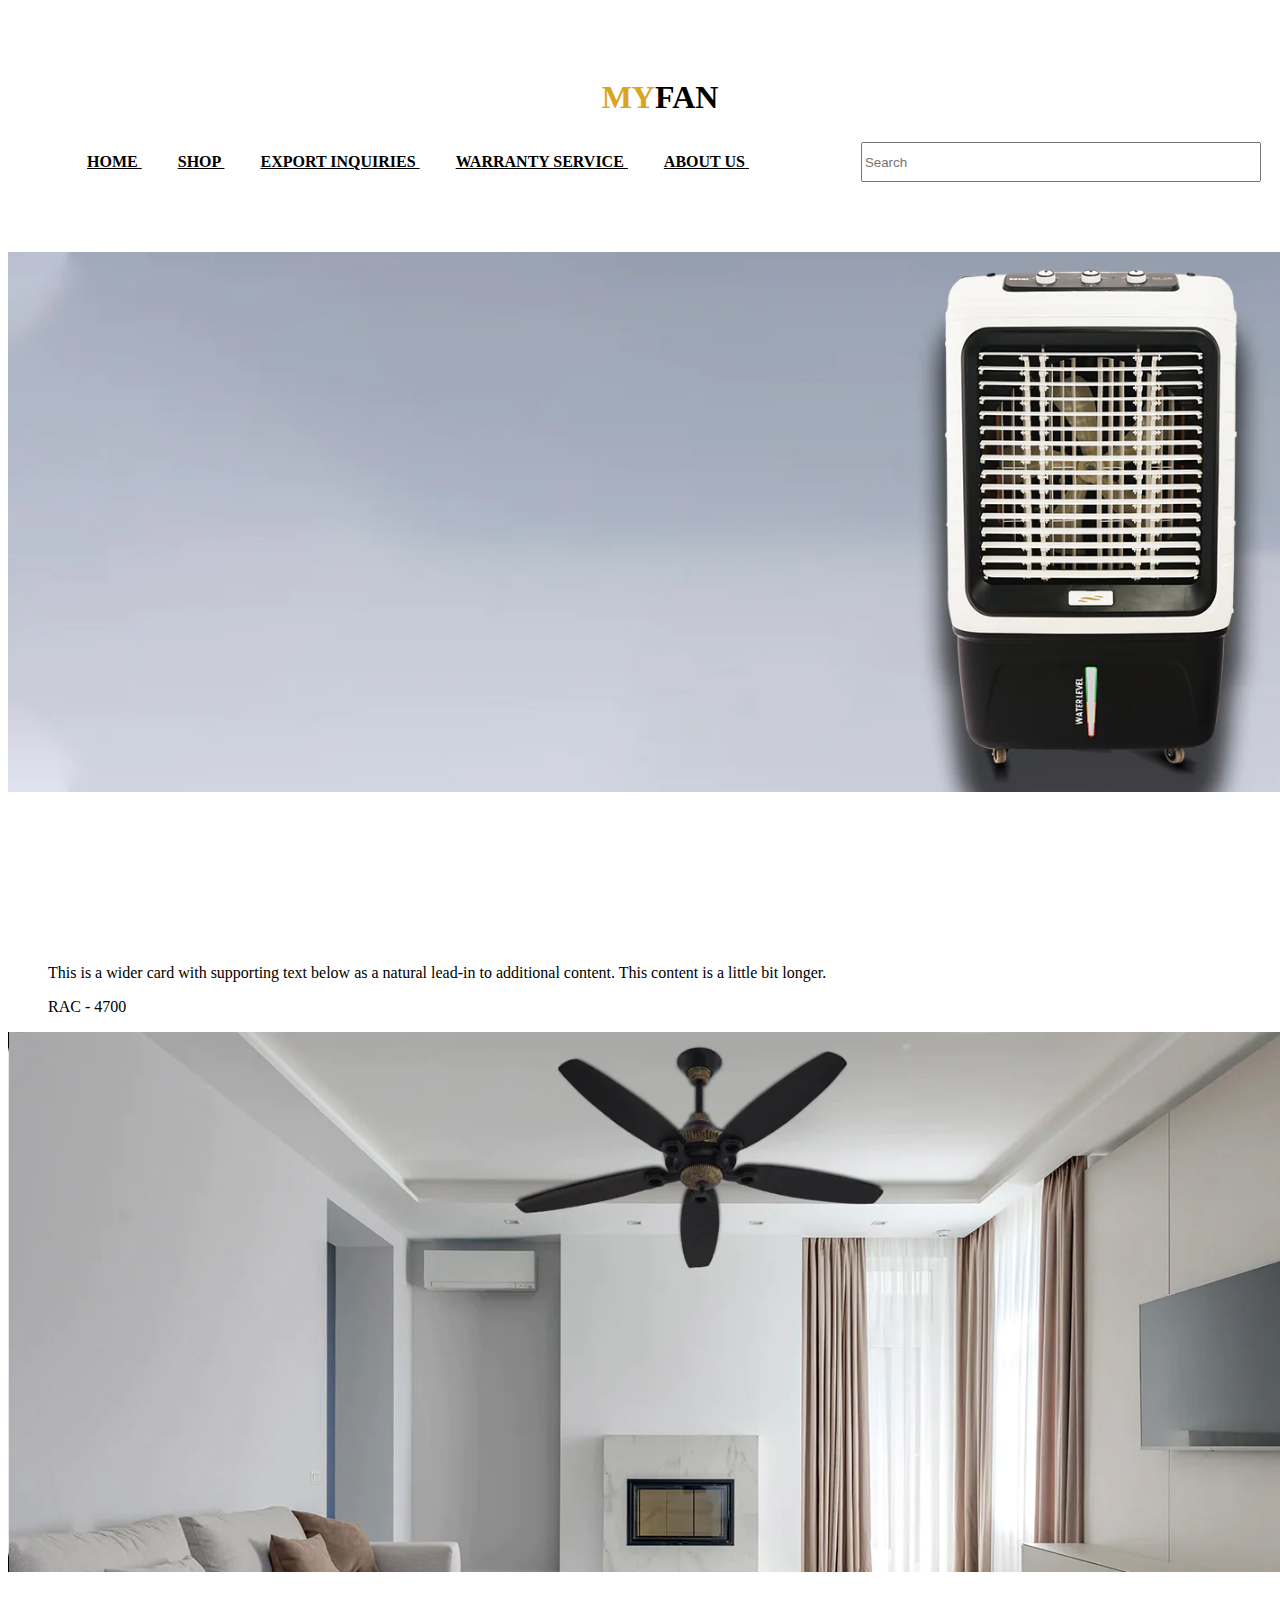
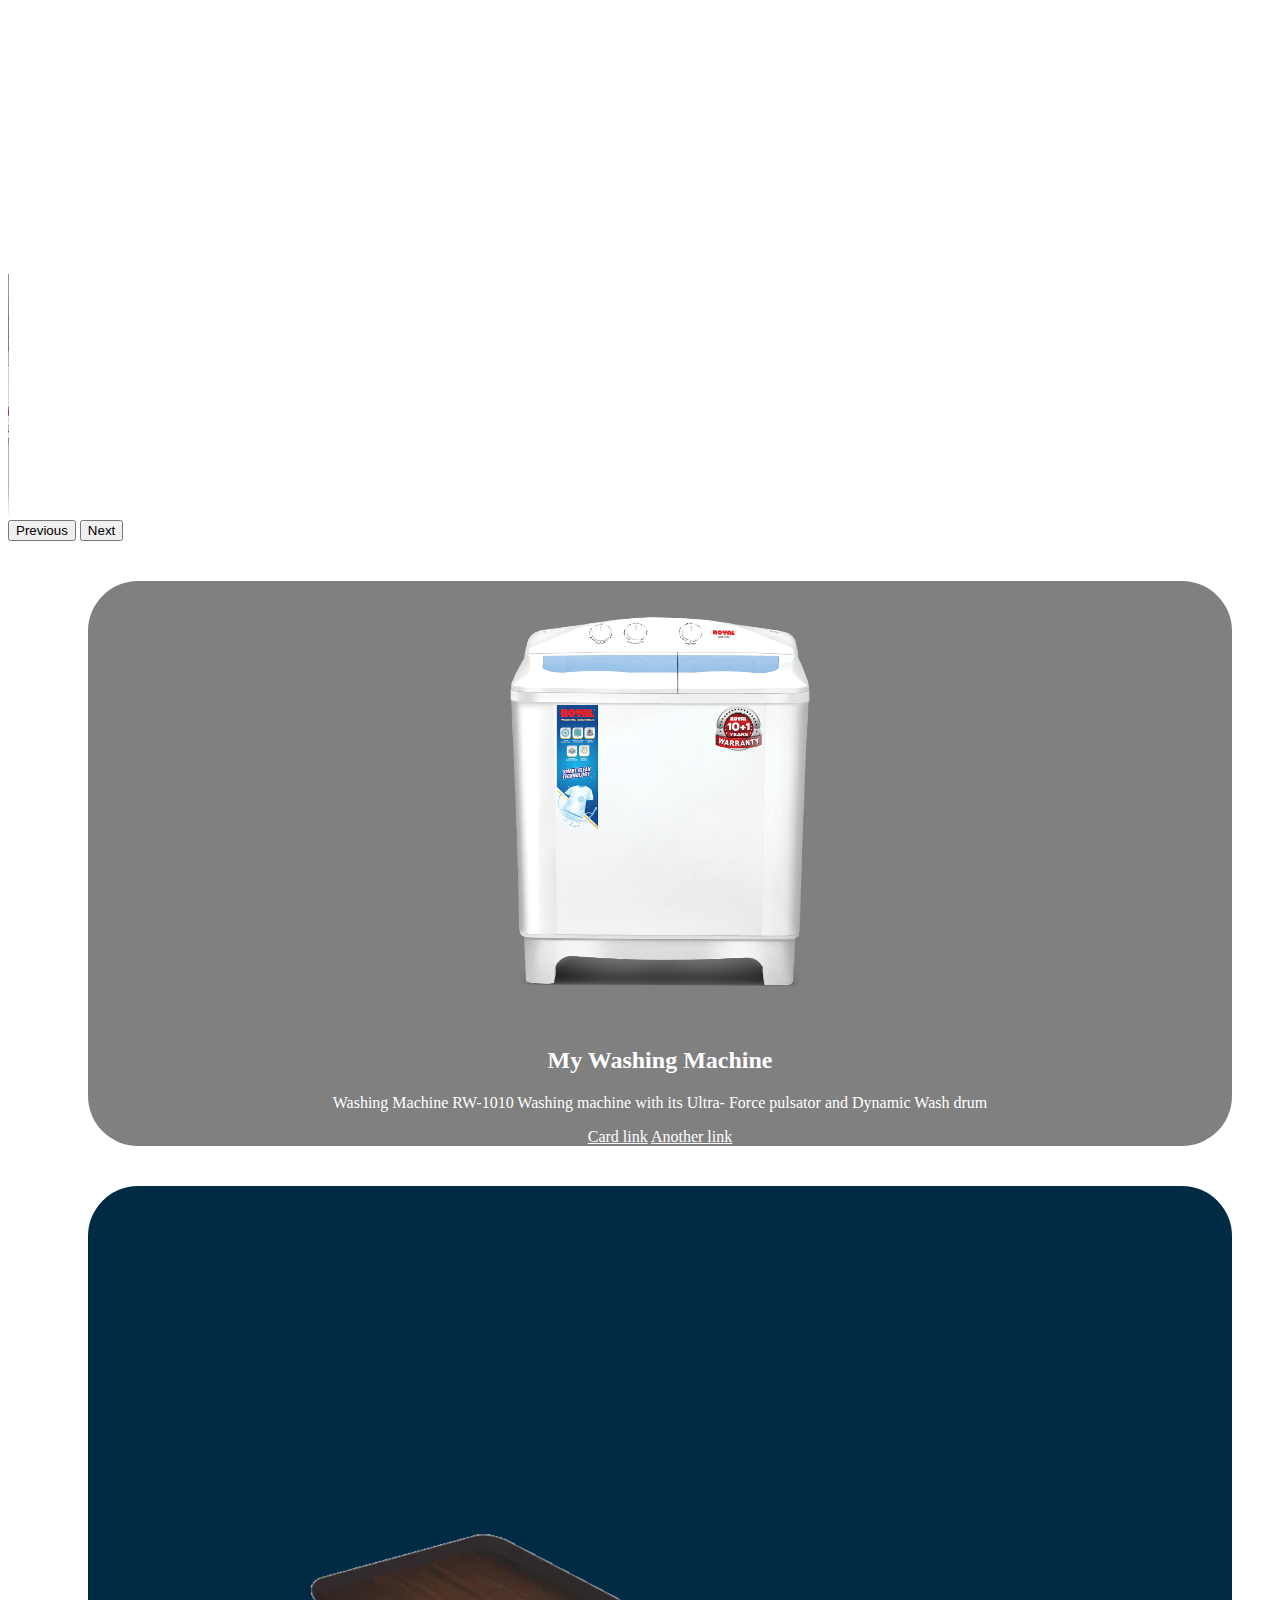
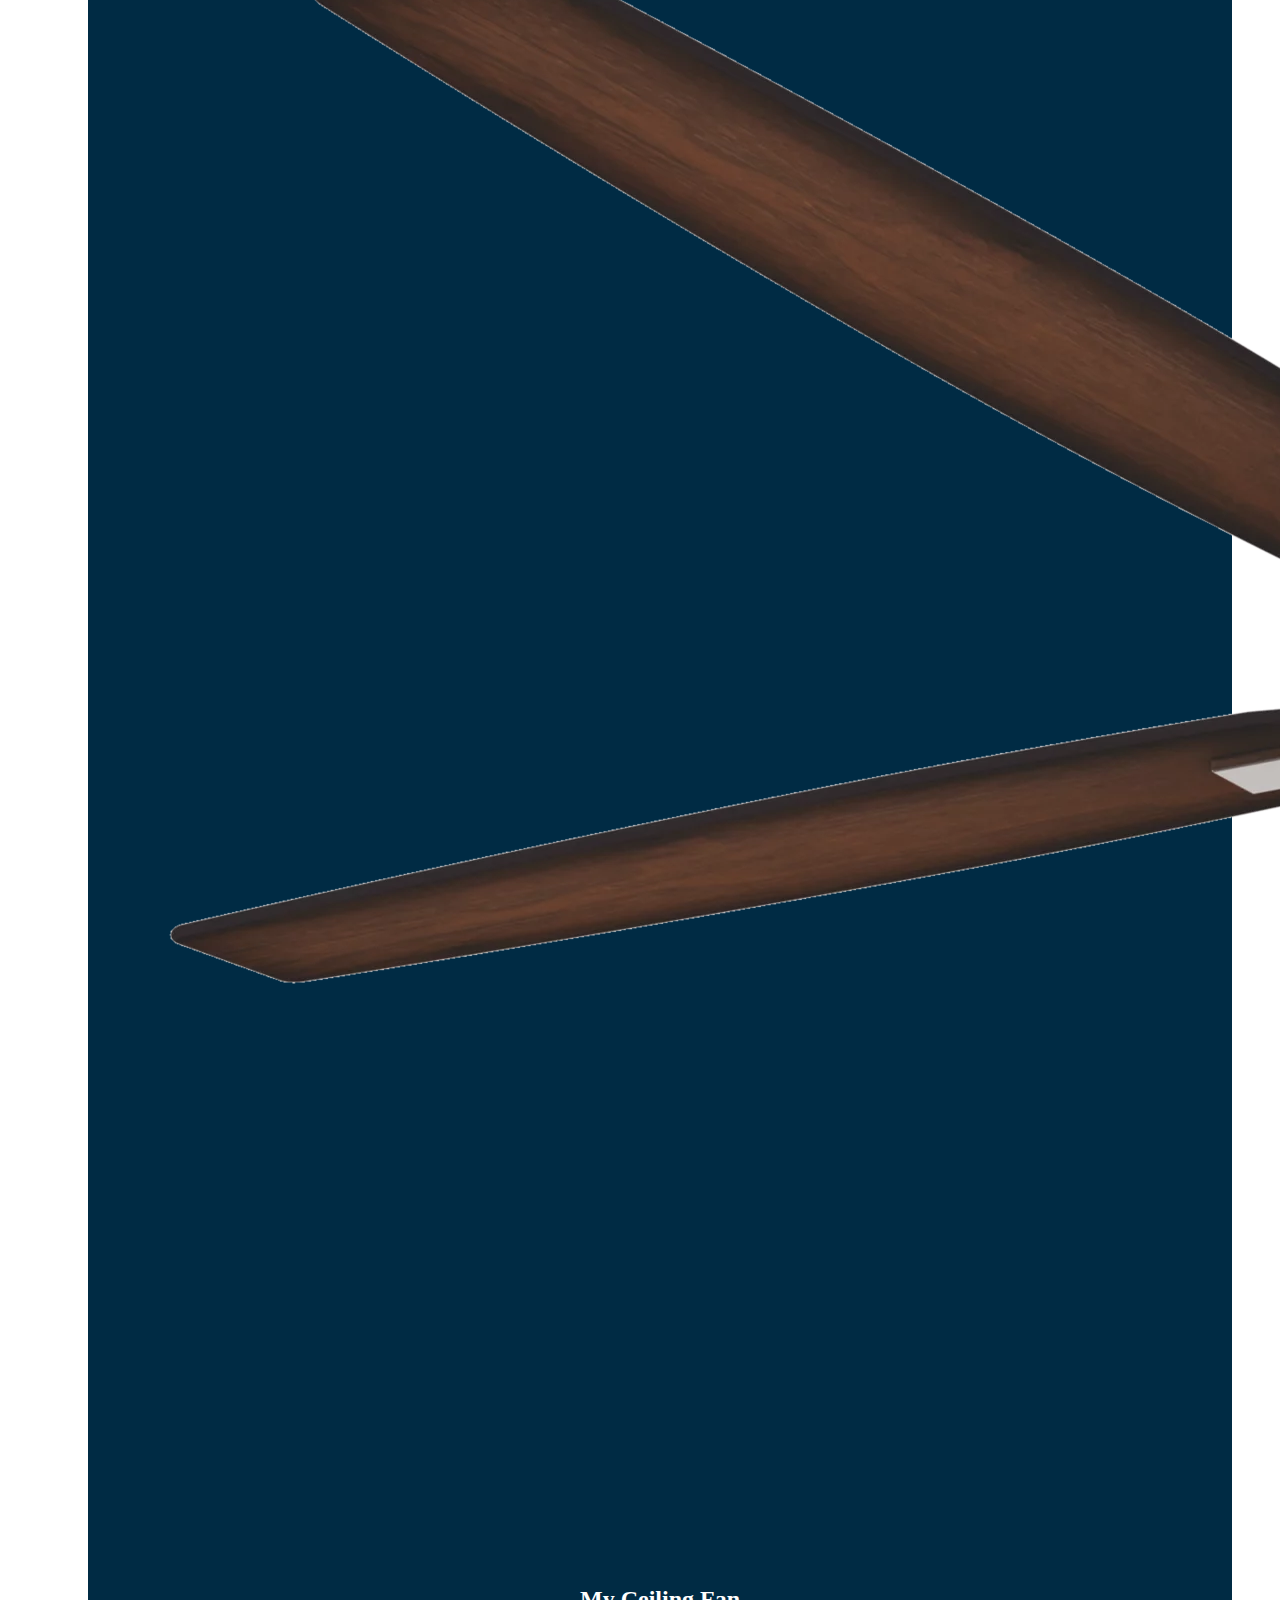
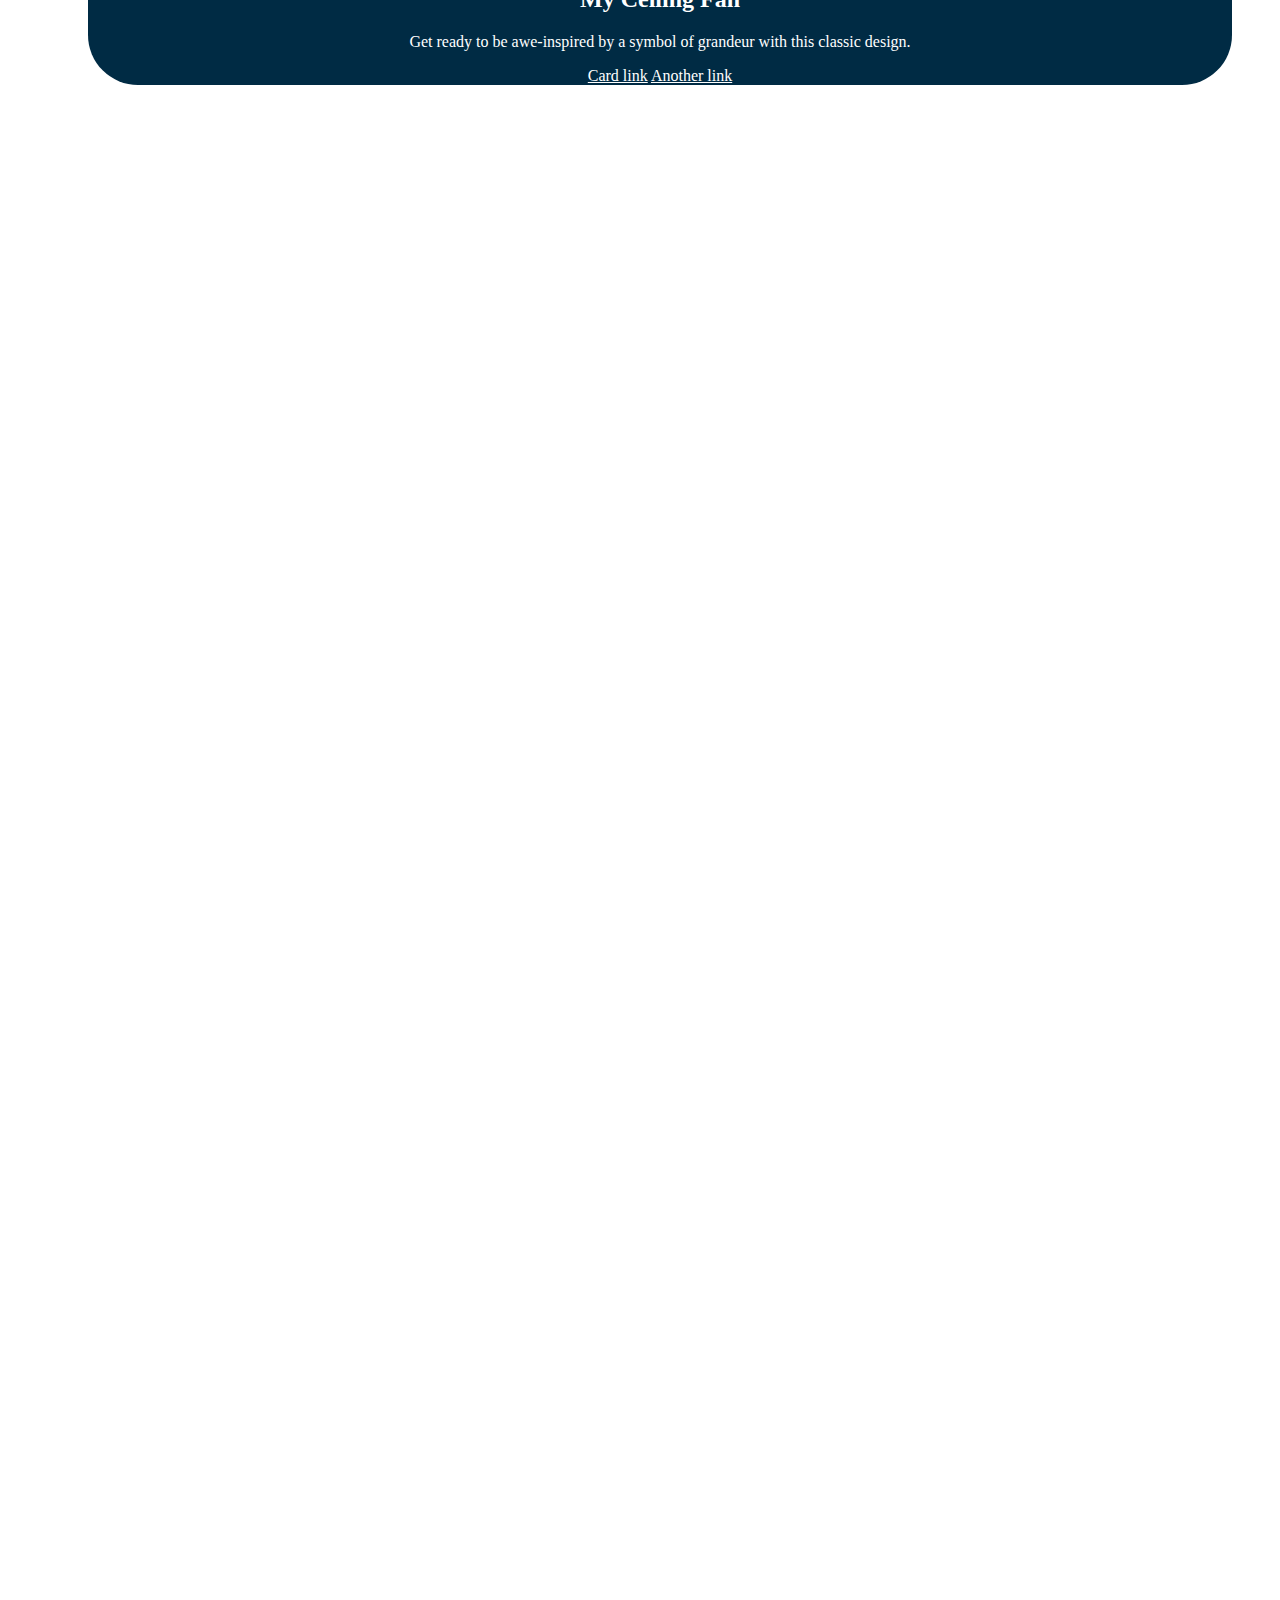
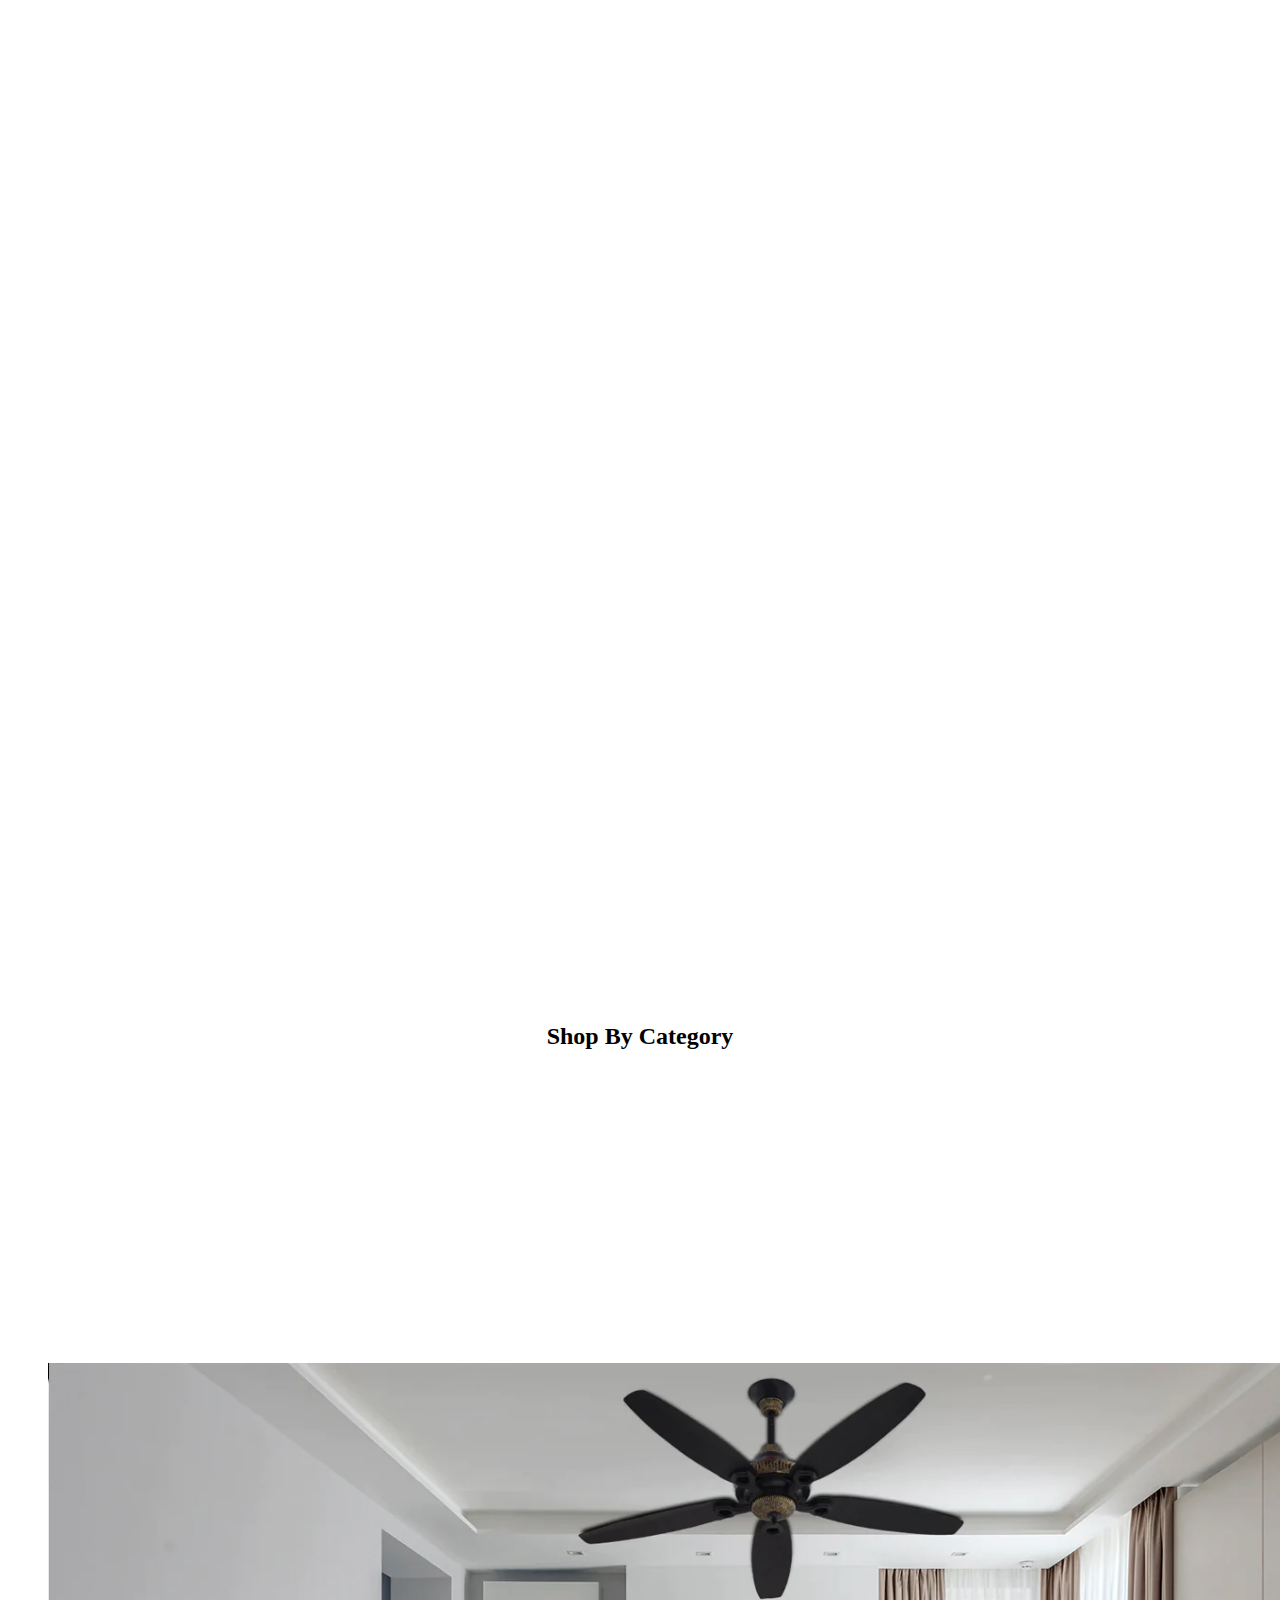
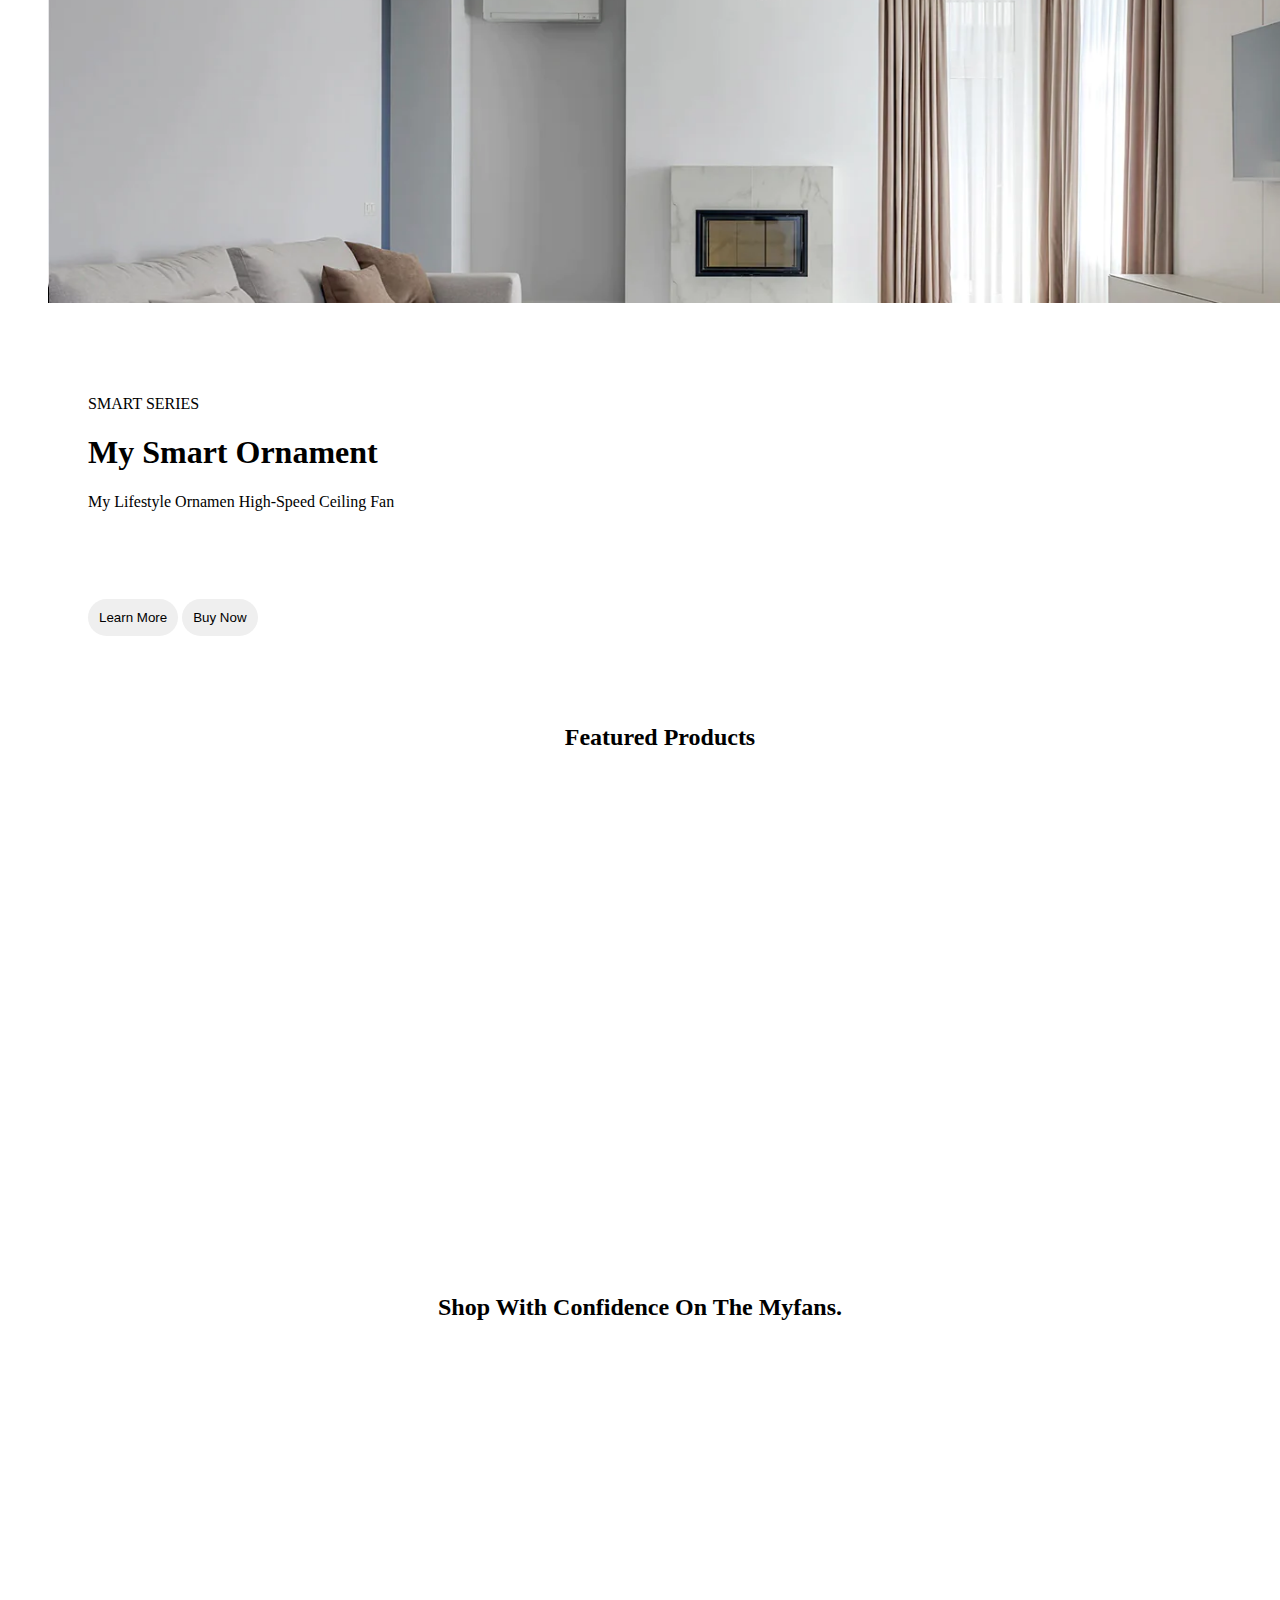
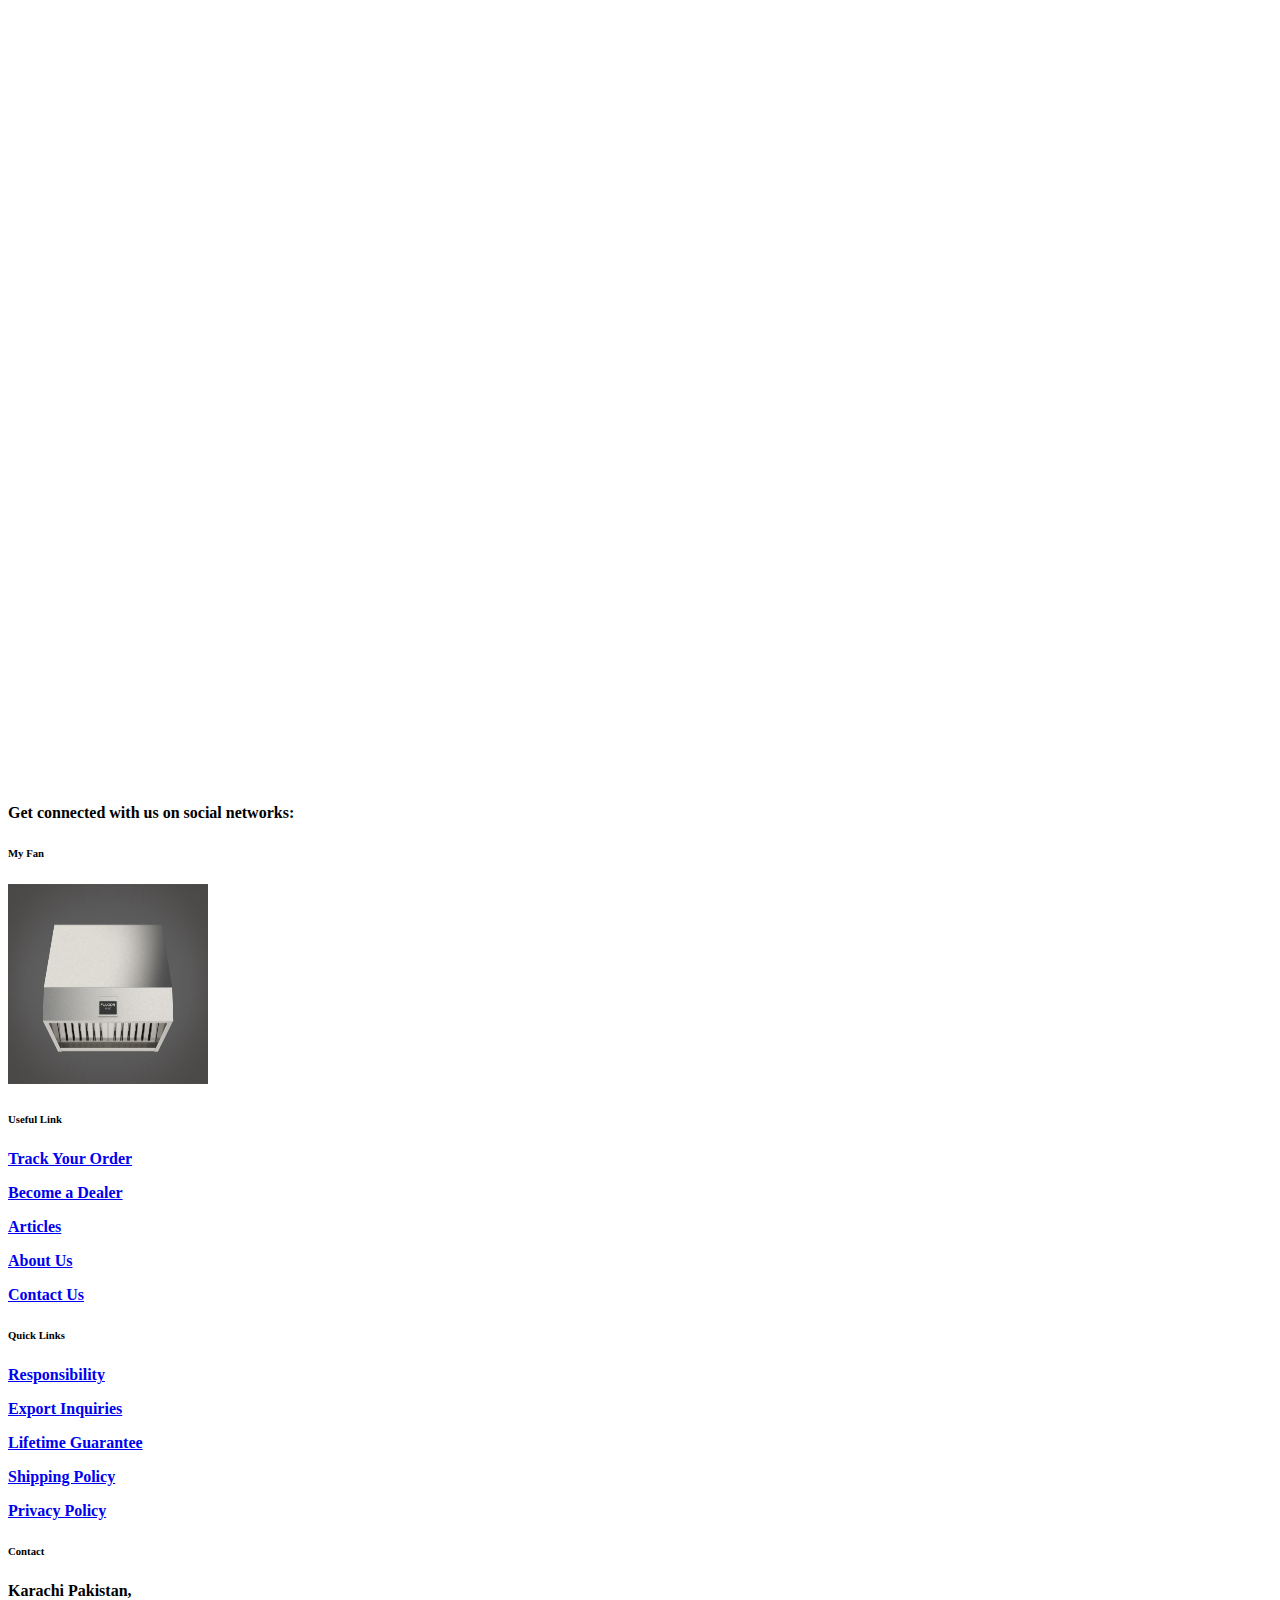
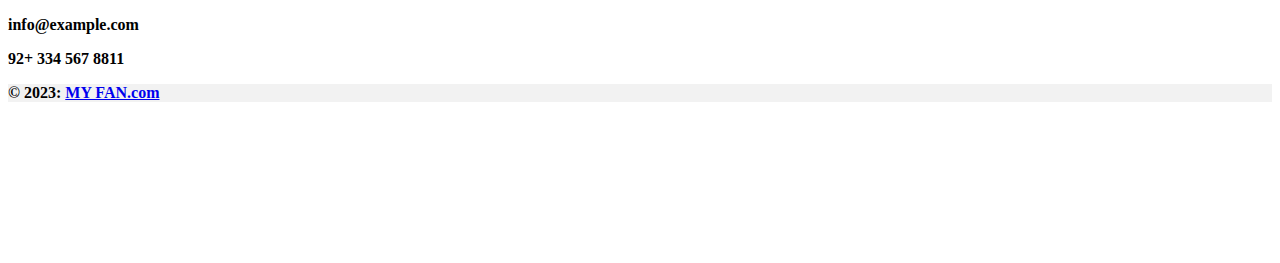
<file: index.html>
<!DOCTYPE html>
<html lang="en">
<head>
    <meta charset="UTF-8">
    <meta name="viewport" content="width=device-width, initial-scale=1.0">
    <title>MY FAN</title>
    <link rel="shortcut icon" href="images/logo1.png" type="image/x-icon">
    <link rel="stylesheet" href="style.css">
    <link rel="stylesheet" href="https://cdnjs.cloudflare.com/ajax/libs/font-awesome/6.4.2/css/all.min.css"
    integrity="sha512-z3gLpd7yknf1YoNbCzqRKc4qyor8gaKU1qmn+CShxbuBusANI9QpRohGBreCFkKxLhei6S9CQXFEbbKuqLg0DA=="
    crossorigin="anonymous" referrerpolicy="no-referrer" />
    <link href="https://cdn.jsdelivr.net/npm/bootstrap@5.3.2/dist/css/bootstrap.min.css" rel="stylesheet"
    integrity="sha384-T3c6CoIi6uLrA9TneNEoa7RxnatzjcDSCmG1MXxSR1GAsXEV/Dwwykc2MPK8M2HN" crossorigin="anonymous">
  <script src="https://cdn.jsdelivr.net/npm/bootstrap@5.3.2/dist/js/bootstrap.bundle.min.js"
    integrity="sha384-C6RzsynM9kWDrMNeT87bh95OGNyZPhcTNXj1NW7RuBCsyN/o0jlpcV8Qyq46cDfL"
    crossorigin="anonymous"></script>
    <link href="https://unpkg.com/aos@2.3.1/dist/aos.css" rel="stylesheet">
    <script src="https://unpkg.com/aos@2.3.1/dist/aos.js"></script>
</head>
<body>
<!-- navbar -->
<div class="row">
<div class="col-xxl">
    <nav id="top">
    <ul>
      
<br>
    <center>
<br>
        
        <div class="input-group rounded">
<h2 style="font-size: xx-large;"><b style="color: goldenrod;">MY</b>FAN</h2>
&nbsp; &nbsp; &nbsp;&nbsp;&nbsp;&nbsp;
<a href="" class="uio"> <b> HOME </b> </a>
&nbsp; &nbsp; &nbsp;&nbsp;&nbsp;&nbsp;
<a href="#" class="uio"><b> SHOP </b></a>
&nbsp; &nbsp; &nbsp;&nbsp;&nbsp;&nbsp;
<a href="#" class="uio"><b> EXPORT INQUIRIES </b></a>
&nbsp; &nbsp; &nbsp;&nbsp;&nbsp;&nbsp;
<a href="#" class="uio"><b> WARRANTY SERVICE </b></a>
&nbsp; &nbsp; &nbsp;&nbsp;&nbsp;&nbsp;
<a href="#" class="uio"><b> ABOUT US </b></a>
            &nbsp; &nbsp; &nbsp;  &nbsp; &nbsp; &nbsp;  &nbsp;
            &nbsp; &nbsp; &nbsp;  &nbsp; &nbsp; &nbsp;  &nbsp;

          <input type="search" class=" rounded" placeholder="Search" aria-label="Search"
            aria-describedby="search-addon" style="height: 40px; width: 400px;">
          <a href="#"></a>
          &nbsp;
          <span class="input-group-text border-0" id="search-addon">
            <i class="fas fa-search"></i>
          </span>
          &nbsp; &nbsp; &nbsp;  &nbsp; &nbsp; 
      <a href="sigin.html">
          <i class="fa fa-user fa-2x"></i>
      </a>
          &nbsp; &nbsp; &nbsp;  &nbsp;
          <i class="fa fa-cart-shopping fa-2x"></i>
      
        </div>
    
    
        <li class="nav-item dropdown" style="padding: 10px; font-size: small; color: white; " id="languageDropdown">
      </center>
    </ul>
      
    </nav>
    </div>
    </div>
<!-- navbar end -->



 <!-- slider start -->
 <div id="carouselExampleFade" class="carousel slide carousel-fade" data-bs-ride="carousel">
  <div class="carousel-inner">
    <div class="carousel-item active">
      <img src="images/final.webp" class="d-block w-100" alt="..." style="height: 540px;">
      <div class="card-img-overlay">
        <ul>
          <br><br><br><br>
        <h1 class="card-title" id="rer">My Room Cooler</h1>
      <p class="card-text">This is a wider card with supporting text below as a natural lead-in to additional content. This content is a little bit longer.</p>
      <p class="card-text">RAC - 4700
      </p>
        </ul>
      </div>
    </div>
    <div class="carousel-item">
      <img src="images/ornament.webp" class="d-block w-100" alt="..." style="height: 540px;">
    </div>
    <div class="carousel-item">
      <img src="images/Air_Purifier.webp" class="d-block w-100" alt="..." style="width: 1px; height: 540px;">
    </div>
  </div>
  <button class="carousel-control-prev" type="button" data-bs-target="#carouselExampleFade" data-bs-slide="prev">
    <span class="carousel-control-prev-icon" aria-hidden="true"></span>
    <span class="visually-hidden">Previous</span>
  </button>
  <button class="carousel-control-next" type="button" data-bs-target="#carouselExampleFade" data-bs-slide="next">
    <span class="carousel-control-next-icon" aria-hidden="true"></span>
    <span class="visually-hidden">Next</span>
  </button>
</div>
<!-- slider end -->


<!-- card no 1 -->
<ul>
  <div class="card-group">
    <div class="card"  id="hui">
      <br><br>
      <center>
      <img src="images/washing.webp" class="card-img-top" alt="..." style="height: 370px; width: 300px;">
      </center>
      <br><br>
      <div class="card-body">
        <h2 class="card-title" id="rer">My Washing Machine</h2>
        <p class="card-text" id="rer">Washing Machine
          RW-1010 Washing
          machine with its Ultra-
          Force pulsator and
          Dynamic Wash drum</p>
        
            <a href="#" class="card-link" id="rer">Card link</a>
            <a href="#" class="card-link" id="rer">Another link</a>
      </div>
    </div>
    <div class="card" id="yui">
      <img src="images/fan.webp" class="card-img-top" alt="...">
      <br><br>
      <div class="card-body">
        <h2 class="card-title" id="rer">My  Ceiling Fan</h2>
        <p class="card-text" id="rer">Get ready to be
          awe-inspired by a
          symbol of grandeur
          with this classic design.</p>
        
            <a href="#" class="card-link" id="rer">Card link</a>
            <a href="#" class="card-link" id="rer">Another link</a>
      </div>
    </div>
    
  </div>
  </ul>
<!-- card no 1 end -->

<!-- card no 2  -->

  <ul>
<div data-aos="fade-up">
  <div class="card text-white" style="width: 90rem;">
    
    <img src="images/final.webp" class="card-img" alt="..." style="height: 540px; width: 1450px;">
    <div class="card-img-overlay">
      <ul>
        <br><br><br><br>
      <h1 class="card-title">My Room Cooler</h1>
      <p class="card-text">This is a wider card with supporting text below as a natural lead-in to additional content. This content is a little bit longer.</p>
      <p class="card-text">RAC - 4700
      </p>
      <br><br>
      <button  id="cvv">Learn More </button>
      <button  id="cvv"> Buy Now</button>
      
    
    </div>
  </div> 
  </div>
  
</ul>
  <!-- card n0 2 end -->

<!-- card no 3 -->
<ul>
  
  <div data-aos="fade-down">
<div class="card-group" style="width: 91rem;">

  <div class="card" >
    <img src="images/card.webp" class="card-img-top" alt="..." style="width: 400px;">
    <div class="card-body">
      <h2 class="card-title"> <b id="rer"> My Smart Ornament </b></h2>
      <p class="card-text"><small class="" id="rer">SMART SERIES</small></p>
      <button  id="cvv">Learn More </button>
      <button  id="cvv"> Buy Now</button>
    
    </div>
  </div>
  <div class="card">

 
    <img src="images/card2.webp" class="card-img-top" alt="..."  style="width: 400px;">
    <div class="card-body">
      <h2 class="card-title"> <b id="rer">My Deluxe Pedestal Fans </b> </h2>
      <p class="card-text"><small class="" id="rer">DELUXE SERIES</small></p>
      <button  id="cvv">Learn More </button>
      <button  id="cvv"> Buy Now</button>
    </div>
  </div>
  <div class="card">
    <img src="images/card3.webp" class="card-img-top" alt="..."  style="width: 400px;">
    <div class="card-body">
      <h2 class="card-title"> <b id="rer">My Mystic Mist Fan </b></h2>
      <p class="card-text" id="rer"><small class="">DELUXE SERIES</small></p>
      <button  id="cvv">Learn More </button>
      <button  id="cvv"> Buy Now</button>
    </div>
  </div>
</div>
  </div>
  

</ul>
<!-- card no 3 end -->
<!-- card no 4 -->
<center>
  <h2><b>Shop By Category</b></h2>
</center>
<br>


<div data-aos="fade-down">

<ul><ul>
  <div data-aos="fade-up-right">
<div class="card-group" style="width: 1401px; height: 11px;">
  <div class="card">
    <center>
    <img src="images/card4.webp" class="card-img-top" alt="..." style="height: 200px; width: 140px;">
    
    <div class="card-body">
      <h5 class="card-title"><i> Air Purifier </i></h5>
      
    </div>
  </center>
  </div>
  <div class="card">
    
    <center>  
    <img src="images/washing.webp" class="card-img-top" alt="..." style="height: 198px; width: 140px;">
    
    <div class="card-body">
      <h5 class="card-title"><i>Washing Machines </i></h5>
    </div>
  </center>
  </div>
  <div class="card">
    <center>
    <img src="images/image.webp" class="card-img-top" alt="..." style="height: 200px; width: 140px;">
  
    <div class="card-body">
      <h5 class="card-title"><i>Ceiling Fans </i></h5>
    </div>
  </center>
  </div>
  <div class="card">
    <center>
    <img src="images/card5.webp" class="card-img-top" alt="..." style="height: 200px; width: 190px;">
    
    <div class="card-body">
      <h5 class="card-title"><i>Room Coolers </i></h5>
    </div>
  </center>
  </div>
  <div class="card">
    <center>
    <img src="images/card2.webp" class="card-img-top" alt="..." style="height: 200px; width: 170px;">
    
    <div class="card-body">
      <h5 class="card-title"><i>Deluxe Series Fans</i></h5>
    </div>
  </center>
  </div>
  <div class="card">
    <center>
      <br>
    <img src="images/exhaust_fan.avif" class="card-img-top" alt="..." style="height: 174px; width: 170px;">
    
    <div class="card-body">
      <h5 class="card-title"><i>Exhaust Fans </i></h5>
    </div>
  </center>
  </div>
</div></div>
</div>
</ul></ul>
<!-- card no 4 end -->
<br><br><br><br><br><br><br><br><br><br><br><br>
<!-- card no 5 -->
<ul>
 
  

  <div class="card text-white" style="width: 90rem;">
    <img src="images/ornament.webp" class="card-img" alt="..." style="height: 540px; width: 1450px;">
    <div class="card-img-overlay">
      <ul>
        <br><br><br><br>
        <p class="card-text" >SMART SERIES</p>
      <h1 class="card-title">My Smart Ornament</h1>
      <p class="card-text">My Lifestyle Ornamen
        High-Speed Ceiling Fan
      </p>
      <br><br><br><br>
      <button  id="cvv">Learn More </button>
      <button  id="cvv"> Buy Now</button>
      
      </ul>
    </div>
    </div></div>
  
</ul>
<!-- card no 5 end -->
<br>
<!-- card no 6 -->
<ul>
<br>
<div>

  <b><center><h2>Featured Products</h2></center></b>
  <br>
  
  <div data-aos="fade-down"
     data-aos-easing="linear"
     data-aos-duration="1500">

          <div class="prg" style="width: 1470px; height: 380px; " >
            <div class="card-group">
              <div class="card">
              
                <img src="images/FanPedestal3.webp" class="card-img-top" alt="...">
                <div class="card-body">
                <h4>Louver Pedestal Fans</h4>  
                <center>
                  
                  <a><button id="color">15% off</button> Deals</a>
                </center>
                  <br>
               <b> <ins>Rs.8,400.00</ins></b>
                <br>
                <del>Rs.9,400.00</del>
                
                  
                  
                </div>
                
              </div>
              <div class="card">
                
                <img src="images/fan grande.webp" class="card-img-top" alt="...">
                <div class="card-body">
                  <h4> ACDC Ceiling Fans
                  </h4>  
                  <center>
                    <a><button id="color">15% off</button> Deals</a>
                  </center>
                    <br>
               <b> <ins>Rs.8,495.00</ins></b>
                <br>
                <del>Rs.9,800.00</del>
               
                  
                </div>
              
              </div>
              <div class="card">
                
                <img src="images/card3.webp" class="card-img-top" alt="..." height="305px">
               <h4>My Mystic Mist Fan</h4>
                <center>
                <a><button id="color">15% off</button> Deals</a>
                </center>
                <br>
             <b> <ins>Rs.22,600.00</ins></b>
              
              <del>Rs.24,550.00</del>
             
                
                <div class="card-body">
                  
                    
                  
      
                </div>
                
              </div>
              <div class="card">
                
                <img src="images/fan-myga-model-1.webp" class="card-img-top" alt="..." width="400px">
                <div class="card-body">
                  <h4>Petite Bracket Fan</h4>
                  <center>
                  <a><button id="color">15% off</button> Deals</a>
                  </center>
                  <br>
               <b> <ins>Rs.5,995.00</ins></b>
                <br>
                <del>Rs.6,800.00</del>
               
                  
                </div>
              
              </div>
              
              <div class="card">
                
                <img src="images/fan small.webp" class="card-img-top" alt="...">
                <div class="card-body">
                  <h4>Petite Table Fan</h4>
                  <center>
                  <a><button id="color">15% off</button> Deals</a>
                  </center>
                  <br>
               <b> <ins>Rs.5,995.00</ins></b>
                <br>
                <del>Rs.6,400.00</del>
               
                  
                </div>
              </div>
            </div>
            </div></div>
</div>
</ul>
<!-- card no 6 end -->

<!-- card no 7 -->
<br><b><br><br><br><br>
<center><b><h2>Shop With Confidence
  On The Myfans.</h2></b></center>
<br>
<ul>
  <div data-aos="zoom-in">
  <div>
<div class="card-group">
  
<div class="card" style="width: 20rem; height: 15rem;">
<center>
  <i><h4>My Fan</h4></i>
<br>
  <img src="images/year.jpg" alt="" style="height: 7rem; width: 7rem;" >
  <br><br>
  <h5>LIFE TIME GUARANTEE</h5>
</center>

</div>
<div class="card" style="width: 20rem; height: 15rem;">
  <center>
    <i><h4>My Fan</h4></i>
    <br>
    <i class="fa fa-house-chimney-window fa-6x"></i>
    <br><br>
    <h5> HOME SERVICE</h5> 
  </center>
  
  
  
  
  </div>
  <div class="card" style="width: 20rem; height: 15rem;">
    <center>
      <i><h4>My Fan</h4></i>
      <br>
      <i class="fa fa-users fa-6x"></i>
<br><br>
<h5>EXPORT INQUIRIES</h5>
    </center>
    
    
    
    
    </div>



</div>
  </div>
  </div>

</ul>

    

<center>
  <div data-aos="fade-down">
    
  <div class="card" style="width: 20rem; height: 15rem;">
      <i><h4>My Fan</h4></i>
      <br>
      <a href="gallery.html">
      <i class="fa fa-camera-retro fa-6x"></i>
<br><br>
      </a>
<h5>GALLREY</h5>
    </center>
    

  </div>    
    </div>

<!-- Footer -->
<footer class="text-center text-lg-start bg-body-tertiary text-muted" style="height: 20px;">
  <!-- Section: Social media -->
  <section class="d-flex justify-content-center justify-content-lg-between p-4 border-bottom">
    <!-- Left -->
    <div class="me-5 d-none d-lg-block">
      <span>Get connected with us on social networks:</span>
    </div>
    <!-- Left -->

    <!-- Right -->
    <div>
      <a href="" class="me-4 text-reset">
        <i class="fab fa-facebook-f"></i>
      </a>
      <a href="" class="me-4 text-reset">
        <i class="fab fa-twitter"></i>
      </a>
      <a href="" class="me-4 text-reset">
        <i class="fab fa-google"></i>
      </a>
      <a href="" class="me-4 text-reset">
        <i class="fab fa-instagram"></i>
      </a>
      <a href="" class="me-4 text-reset">
        <i class="fab fa-linkedin"></i>
      </a>
      
    </div>
    <!-- Right -->
  </section>
  <!-- Section: Social media -->

  <!-- Section: Links  -->
  <section class="">
    <div class="container text-center text-md-start mt-5">
      <!-- Grid row -->
      <div class="row mt-3">
        <!-- Grid column -->
        <div class="col-md-3 col-lg-4 col-xl-3 mx-auto mb-4">
          <!-- Content -->
          <h6 class="text-uppercase fw-bold mb-4">
            <i class="fas fa-gem me-3"></i>My Fan
          </h6>
          <img src="images/sa.jpg" alt="" style="height: 200px;width: 200px;">
          <!-- <p>
            Here you can use rows and columns to organize your footer content. Lorem ipsum
            dolor sit amet, consectetur adipisicing elit.
          </p> -->
        </div>
        <!-- Grid column -->

        <!-- Grid column -->
        <div class="col-md-2 col-lg-2 col-xl-2 mx-auto mb-4">
          <!-- Links -->
          <h6 class="text-uppercase fw-bold mb-4">
            Useful Link
          </h6>
          <p>
            <a href="#!" class="text-reset">Track Your Order</a>
          </p>
          <p>
            <a href="#!" class="text-reset">Become a Dealer</a>
          </p>
          <p>
            <a href="#!" class="text-reset"> Articles</a>
          </p>
          <p>
            <a href="#!" class="text-reset">About Us</a>
          </p>
          <p>
            <a href="#!" class="text-reset">Contact Us</a>
          </p>
        </div>
        <!-- Grid column -->

        <!-- Grid column -->
        <div class="col-md-3 col-lg-2 col-xl-2 mx-auto mb-4">
          <!-- Links -->
          <h6 class="text-uppercase fw-bold mb-4">
            Quick Links
          </h6>
          <p>
            <a href="#!" class="text-reset">Responsibility</a>
          </p>
          <p>
            <a href="#!" class="text-reset"> Export Inquiries</a>
          </p>
          <p>
            <a href="#!" class="text-reset">Lifetime Guarantee</a>
          </p>
          <p>
            <a href="#!" class="text-reset"> Shipping Policy</a>
          </p>
          <p>
            <a href="#!" class="text-reset"> Privacy Policy</a>
          </p>
          <!-- <p>
            <a href="#!" class="text-reset"> Terms of Use </a>
          </p> -->

        </div>
        <!-- Grid column -->

        <!-- Grid column -->
        <div class="col-md-4 col-lg-3 col-xl-3 mx-auto mb-md-0 mb-4">
          <!-- Links -->
          <h6 class="text-uppercase fw-bold mb-4">Contact</h6>
          <p><i class="fas fa-home me-3"></i> Karachi Pakistan,</p>
          <p>
            <i class="fas fa-envelope me-3"></i>
            info@example.com
          </p>
          <p><i class="fas fa-phone me-3"></i> 92+ 334 567 8811</p>
         
        </div>
        <!-- Grid column -->
      </div>
      <!-- Grid row -->
    </div>
  </section>
  <!-- Section: Links  -->

  <!-- Copyright -->
  <div class="text-center p-4" style="background-color: rgba(0, 0, 0, 0.05);">
    © 2023:
    <a class="text-reset fw-bold" href="index.html">MY FAN.com</a>
  </div>
  <!-- Copyright -->
</footer>
<!-- Footer -->
<br><br><br><br><br>
<br><br><br><br><br>
<br><br><br><br><br>
<br><br><br><br><br>
<center>
<h1><a href="#top"><i class="fa-solid fa-eject fa-lg fa-6x"></i></a></h1>
</center>

</body>
<script>
  AOS.init();
</script>
</html>
</file>
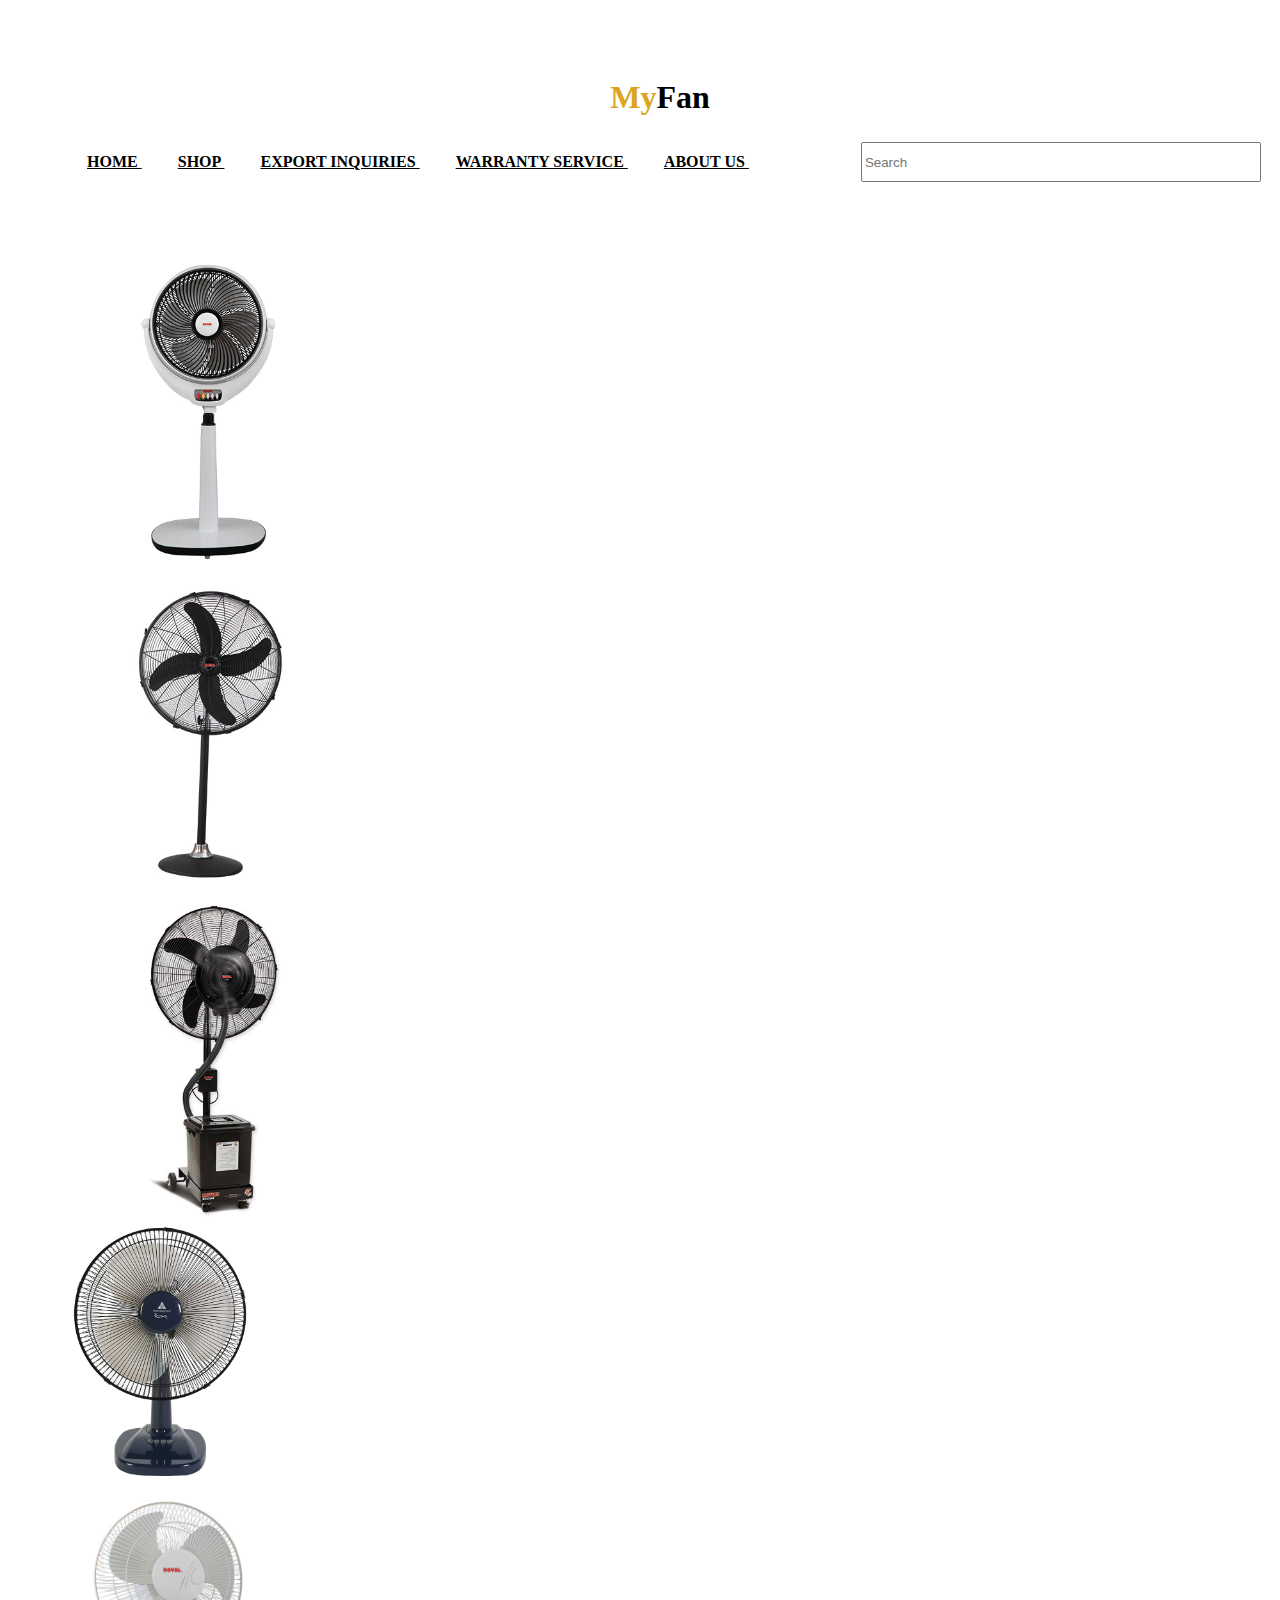
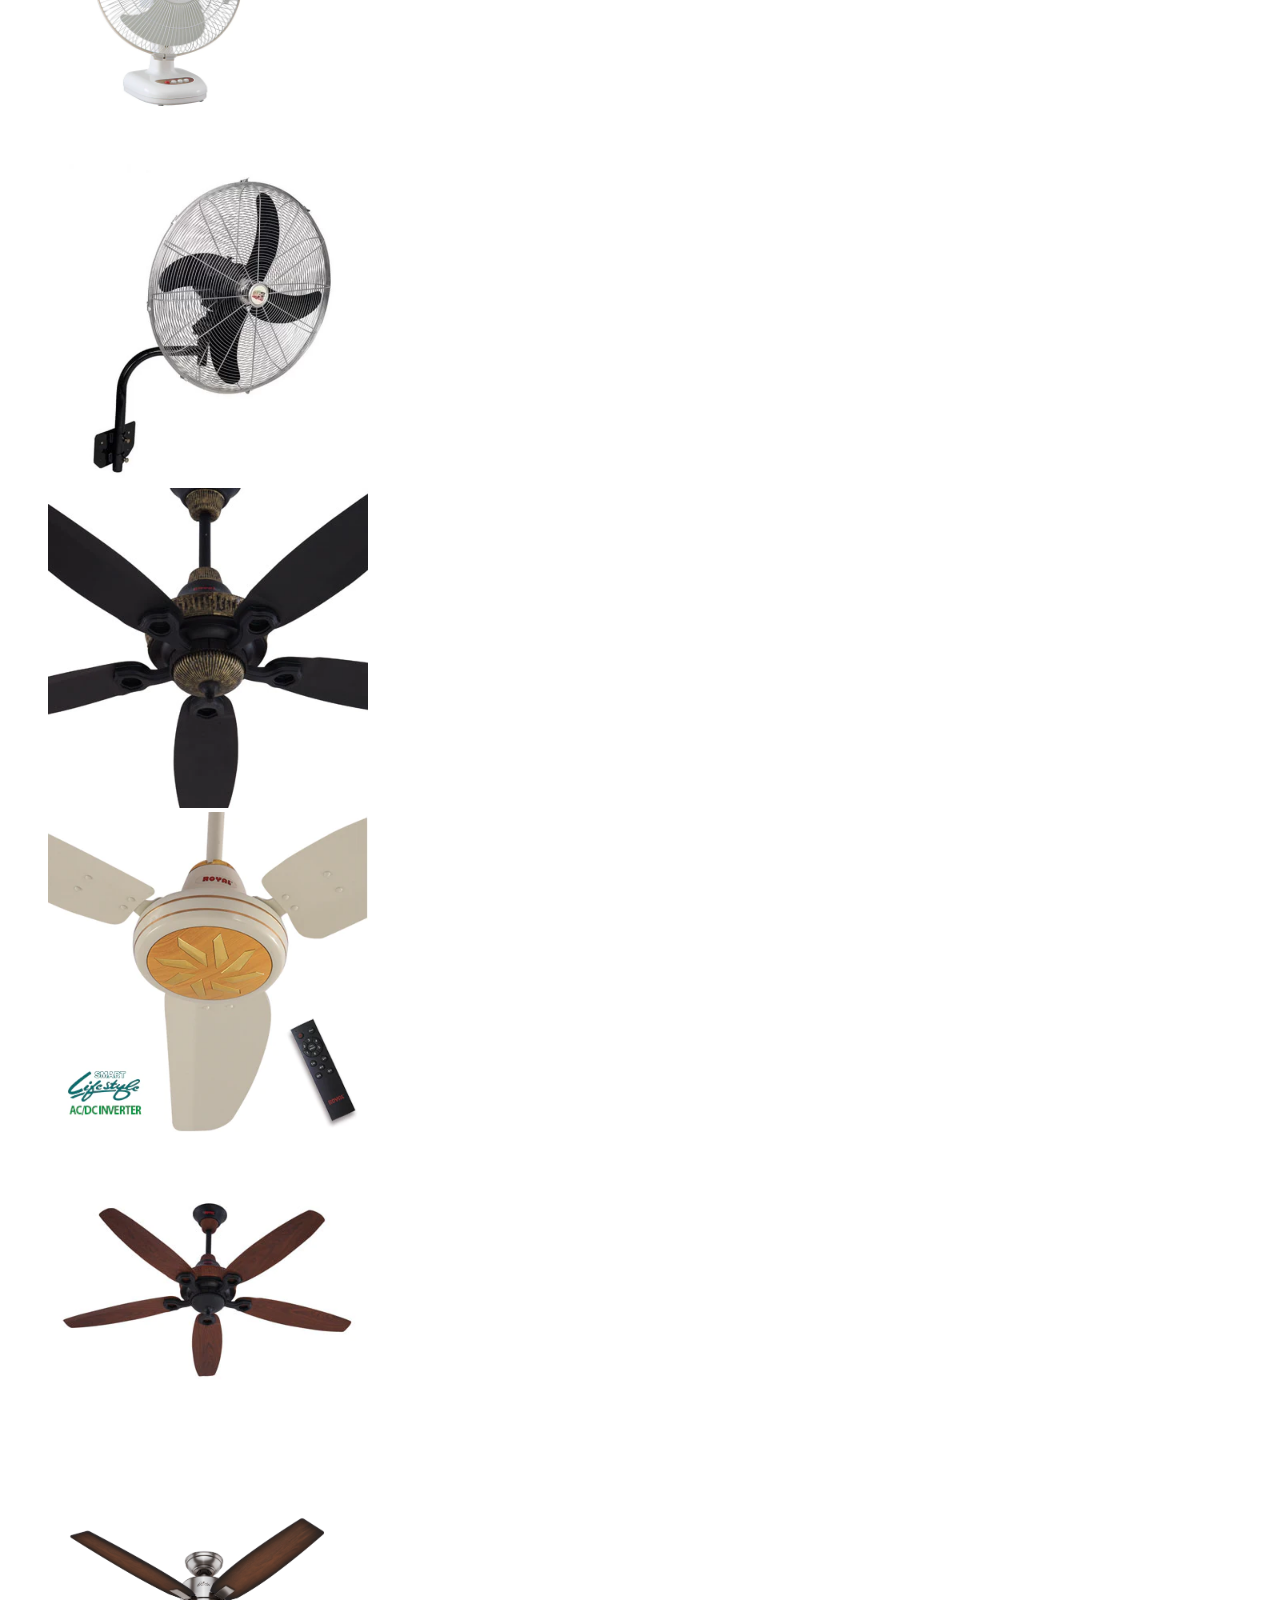
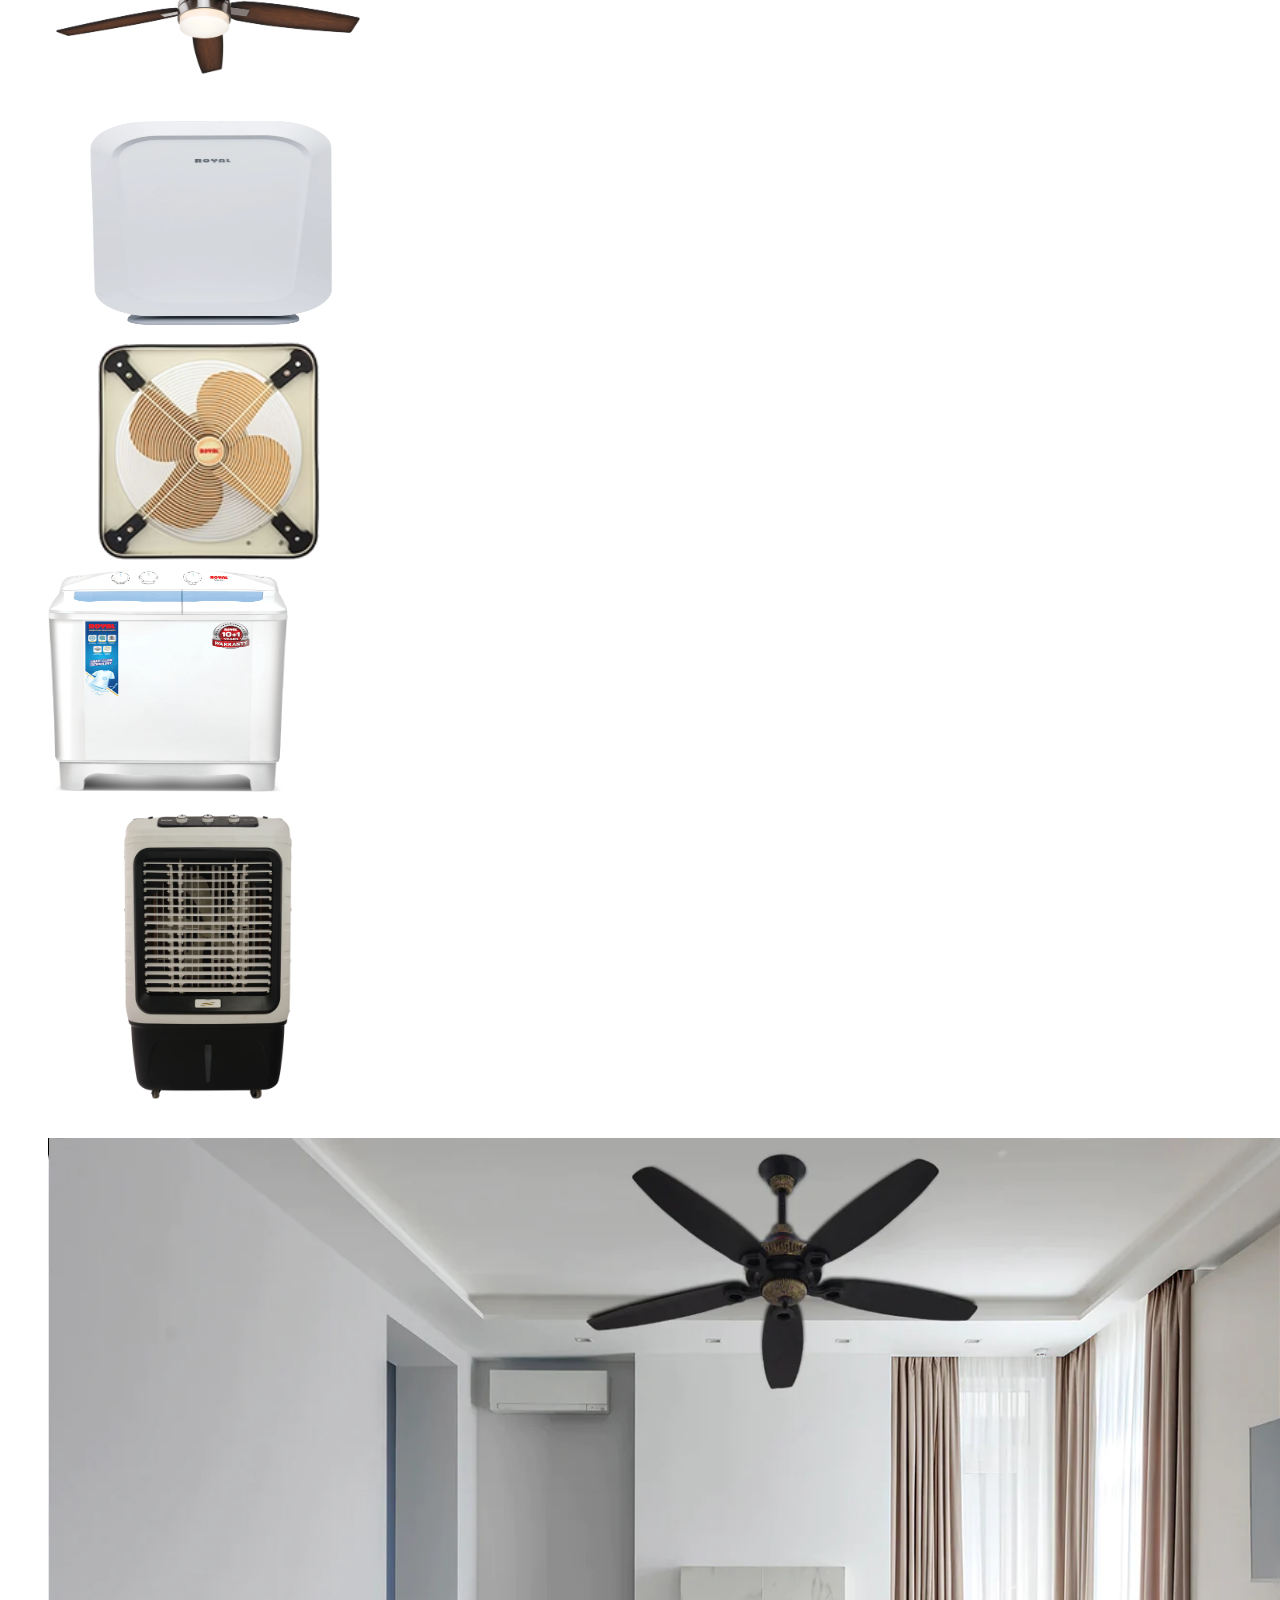
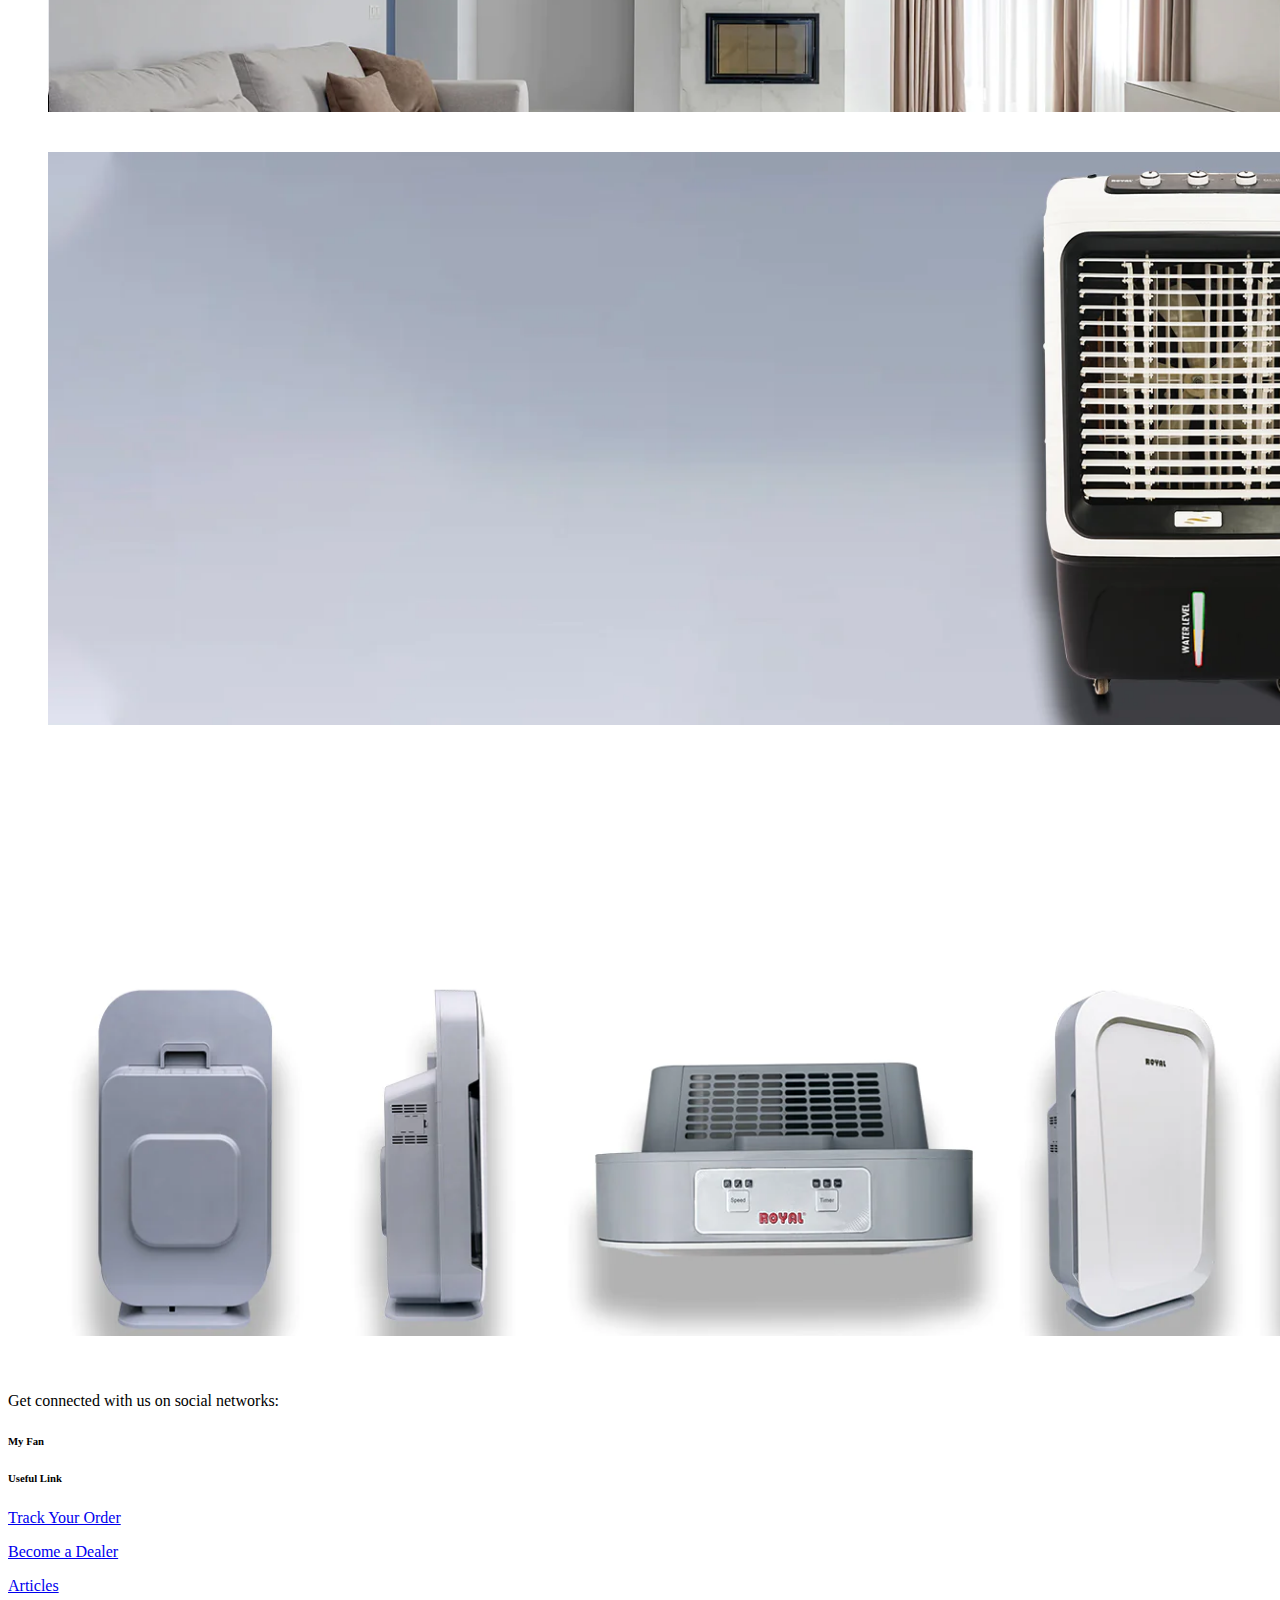
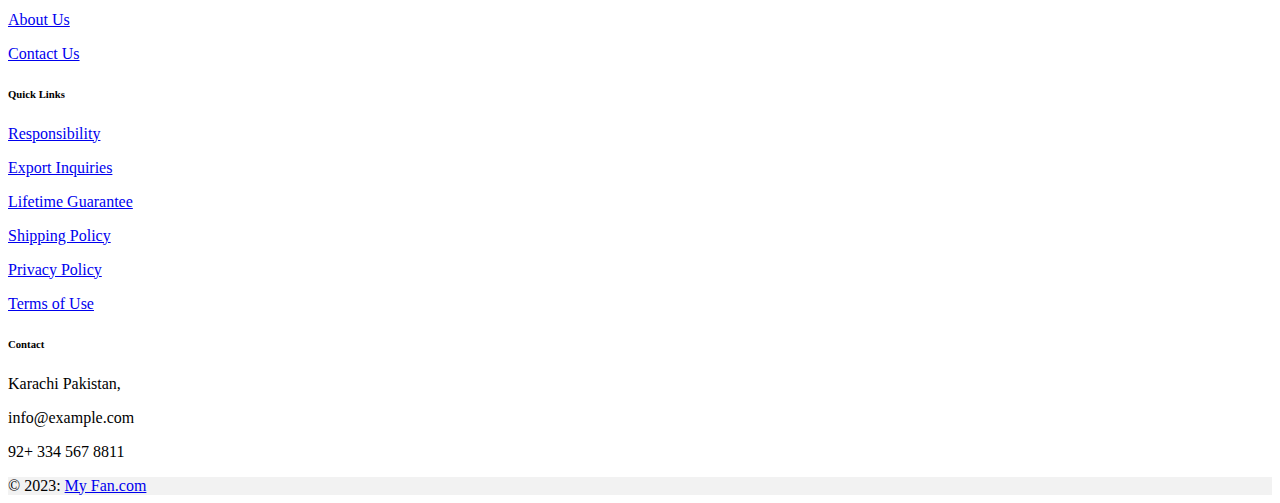
<file: gallery.html>
<!DOCTYPE html>
<html lang="en">
<head>
    <meta charset="UTF-8">
    <meta name="viewport" content="width=device-width, initial-scale=1.0">
    <title>My Fan</title>
    <link rel="shortcut icon" href="images/logo1.png" type="image/x-icon">
    <link rel="stylesheet" href="style.css">
    <link rel="stylesheet" href="https://cdnjs.cloudflare.com/ajax/libs/font-awesome/6.4.2/css/all.min.css"
    integrity="sha512-z3gLpd7yknf1YoNbCzqRKc4qyor8gaKU1qmn+CShxbuBusANI9QpRohGBreCFkKxLhei6S9CQXFEbbKuqLg0DA=="
    crossorigin="anonymous" referrerpolicy="no-referrer" />
    <link href="https://cdn.jsdelivr.net/npm/bootstrap@5.3.2/dist/css/bootstrap.min.css" rel="stylesheet"
    integrity="sha384-T3c6CoIi6uLrA9TneNEoa7RxnatzjcDSCmG1MXxSR1GAsXEV/Dwwykc2MPK8M2HN" crossorigin="anonymous">
  <script src="https://cdn.jsdelivr.net/npm/bootstrap@5.3.2/dist/js/bootstrap.bundle.min.js"
    integrity="sha384-C6RzsynM9kWDrMNeT87bh95OGNyZPhcTNXj1NW7RuBCsyN/o0jlpcV8Qyq46cDfL"
    crossorigin="anonymous"></script>
    <link href="https://unpkg.com/aos@2.3.1/dist/aos.css" rel="stylesheet">
    <script src="https://unpkg.com/aos@2.3.1/dist/aos.js"></script>
    <link rel="shortcut icon" href="" type="image/x-icon">
</head>
<body>
    <!-- navbar -->
    <nav>
        <ul>
          
    <br>
        <center>
    <br>
            
            <div class="input-group rounded">
    <h2 style="font-size: xx-large;"><b style="color: goldenrod;">My</b>Fan</h2>
    &nbsp; &nbsp; &nbsp;&nbsp;&nbsp;&nbsp;
    
    <a href="" class="uio"> <b> HOME </b> </a>
    &nbsp; &nbsp; &nbsp;&nbsp;&nbsp;&nbsp;
    <a href="#" class="uio"><b> SHOP </b></a>
    &nbsp; &nbsp; &nbsp;&nbsp;&nbsp;&nbsp;
    <a href="#" class="uio"><b> EXPORT INQUIRIES </b></a>
    &nbsp; &nbsp; &nbsp;&nbsp;&nbsp;&nbsp;
    <a href="#" class="uio"><b> WARRANTY SERVICE </b></a>
    &nbsp; &nbsp; &nbsp;&nbsp;&nbsp;&nbsp;
    <a href="#" class="uio"><b> ABOUT US </b></a>
    
    
    
    
              
                
                &nbsp; &nbsp; &nbsp;  &nbsp; &nbsp; &nbsp;  &nbsp;
                &nbsp; &nbsp; &nbsp;  &nbsp; &nbsp; &nbsp;  &nbsp;
              
                
    
              <input type="search" class=" rounded" placeholder="Search" aria-label="Search"
                aria-describedby="search-addon" style="height: 40px; width: 400px;">
              <a href="#"></a>
              &nbsp;
              <span class="input-group-text border-0" id="search-addon">
                <i class="fas fa-search"></i>
              </span>
              &nbsp; &nbsp; &nbsp;  &nbsp; &nbsp; 
              <i class="fa fa-user fa-2x"></i>
              &nbsp; &nbsp; &nbsp;  &nbsp;
              <i class="fa fa-cart-shopping fa-2x"></i>
            </div>
          
        
        
            <li class="nav-item dropdown" style="padding: 10px; font-size: small; color: white; " id="languageDropdown">
          </center>
        </ul>
        </nav>
    
    <!-- navbar end -->
    <!-- Gallrey image -->
    <ul>
<div class="card-group">
    <div>
    <img src="images/FanPedestal3.webp" alt="" style="width: 20rem;">
    </div>
<div>
    <img src="images/card2.webp" alt="" style="width: 20rem;">
</div>

<div>
    <img src="images/card3.webp" alt="" style="width: 20rem;">
</div>

<div>
    <img src="images/logo1.png" alt="" style="width: 14rem;">
</div>
<div>
    <img src="images/fan small.webp" alt="" style="width: 15rem;">
</div>
<br><br>
<div>
    <img src="images/fan-myga-model-1.webp" alt="" style="width: 20rem;">
</div>
<div>
    <img src="images/card.webp" alt="" style="width: 20rem;">
</div>
<div>
    <img src="images/fan grande.webp" alt="" style="width: 20rem;">
</div>
<div>
    <img src="images/image.webp" alt="" style="width: 20rem;">
</div>
<br><br>
<div>
    <img src="images/fan.webp" alt="" style="width: 20rem;">
</div>

<div>
    <img src="images/card4.webp" alt="" style="width: 20rem; height: 15rem;">
</div>
<div>
    <img src="images/exhaust_fan.avif" alt="" style="width: 20rem;">
</div>
<div>
    <img src="images/washing.webp" alt="" style="width: 15rem; height: 14rem;">
</div>

<div>
    <img src="images/card5.webp" alt="" style="width: 20rem;">
</div>
</div>
<br>

<div>
    <div>
        <img src="images/ornament.webp" alt="" style="width: 92rem;">
    </div>
    <br><br>
    <div>
        <img src="images/final.webp" alt="" style="width: 92rem;">
    </div>
</div>

<div>
   
    <div>
        <img src="images/Air_Purifier.webp" alt="" style="width: 92rem;">
    </div>
</div>
<br><br>
<div>
   
</div>
















    </ul>



<!-- END -->

<!-- Footer -->
<footer class="text-center text-lg-start bg-body-tertiary text-muted">
    <!-- Section: Social media -->
    <section class="d-flex justify-content-center justify-content-lg-between p-4 border-bottom">
      <!-- Left -->
      <div class="me-5 d-none d-lg-block">
        <span>Get connected with us on social networks:</span>
      </div>
      <!-- Left -->
  
      <!-- Right -->
      <div>
        <a href="" class="me-4 text-reset">
          <i class="fab fa-facebook-f"></i>
        </a>
        <a href="" class="me-4 text-reset">
          <i class="fab fa-twitter"></i>
        </a>
        <a href="" class="me-4 text-reset">
          <i class="fab fa-google"></i>
        </a>
        <a href="" class="me-4 text-reset">
          <i class="fab fa-instagram"></i>
        </a>
        <a href="" class="me-4 text-reset">
          <i class="fab fa-linkedin"></i>
        </a>
        
      </div>
      <!-- Right -->
    </section>
    <!-- Section: Social media -->
  
    <!-- Section: Links  -->
    <section class="">
      <div class="container text-center text-md-start mt-5">
        <!-- Grid row -->
        <div class="row mt-3">
          <!-- Grid column -->
          <div class="col-md-3 col-lg-4 col-xl-3 mx-auto mb-4">
            <!-- Content -->
            <h6 class="text-uppercase fw-bold mb-4">
              <i class="fas fa-gem me-3"></i>My Fan
            </h6>
            <!-- <p>
              Here you can use rows and columns to organize your footer content. Lorem ipsum
              dolor sit amet, consectetur adipisicing elit.
            </p> -->
          </div>
          <!-- Grid column -->
  
          <!-- Grid column -->
          <div class="col-md-2 col-lg-2 col-xl-2 mx-auto mb-4">
            <!-- Links -->
            <h6 class="text-uppercase fw-bold mb-4">
              Useful Link
            </h6>
            <p>
              <a href="#!" class="text-reset">Track Your Order</a>
            </p>
            <p>
              <a href="#!" class="text-reset">Become a Dealer</a>
            </p>
            <p>
              <a href="#!" class="text-reset"> Articles</a>
            </p>
            <p>
              <a href="#!" class="text-reset">About Us</a>
            </p>
            <p>
              <a href="#!" class="text-reset">Contact Us</a>
            </p>
          </div>
          <!-- Grid column -->
  
          <!-- Grid column -->
          <div class="col-md-3 col-lg-2 col-xl-2 mx-auto mb-4">
            <!-- Links -->
            <h6 class="text-uppercase fw-bold mb-4">
              Quick Links
            </h6>
            <p>
              <a href="#!" class="text-reset">Responsibility</a>
            </p>
            <p>
              <a href="#!" class="text-reset"> Export Inquiries</a>
            </p>
            <p>
              <a href="#!" class="text-reset">Lifetime Guarantee</a>
            </p>
            <p>
              <a href="#!" class="text-reset"> Shipping Policy</a>
            </p>
            <p>
              <a href="#!" class="text-reset"> Privacy Policy</a>
            </p>
            <p>
              <a href="#!" class="text-reset"> Terms of Use </a>
            </p>
  
          </div>
          <!-- Grid column -->
  
          <!-- Grid column -->
          <div class="col-md-4 col-lg-3 col-xl-3 mx-auto mb-md-0 mb-4">
            <!-- Links -->
            <h6 class="text-uppercase fw-bold mb-4">Contact</h6>
            <p><i class="fas fa-home me-3"></i> Karachi Pakistan,</p>
            <p>
              <i class="fas fa-envelope me-3"></i>
              info@example.com
            </p>
            <p><i class="fas fa-phone me-3"></i> 92+ 334 567 8811</p>
           
          </div>
          <!-- Grid column -->
        </div>
        <!-- Grid row -->
      </div>
    </section>
    <!-- Section: Links  -->
  
    <!-- Copyright -->
    <div class="text-center p-4" style="background-color: rgba(0, 0, 0, 0.05);">
      © 2023:
      <a class="text-reset fw-bold" href="index.html">My Fan.com</a>
    </div>
    <!-- Copyright -->
  </footer>
  <!-- Footer -->
  


    
</body>
</html>
</file>
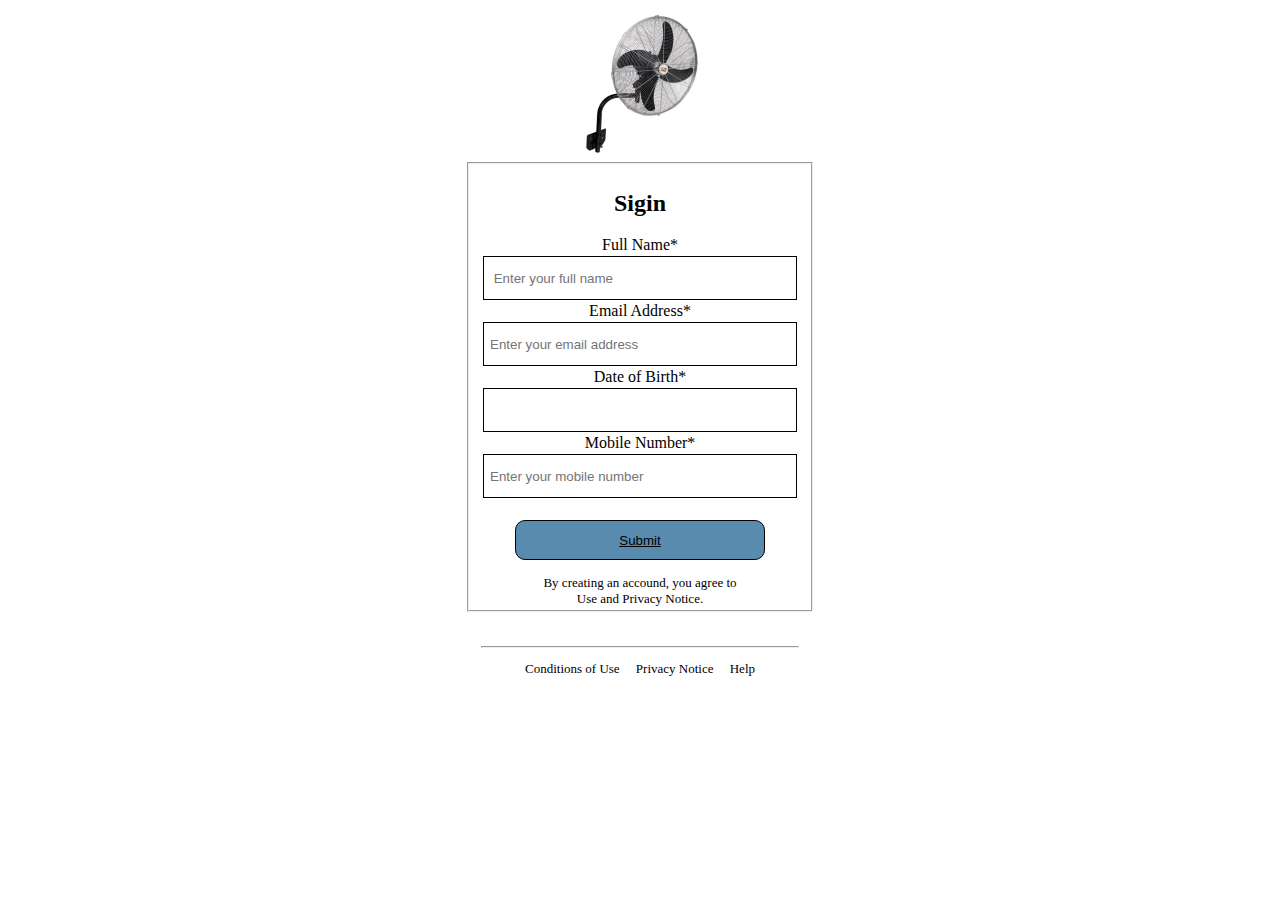
<file: sigin.html>
<!DOCTYPE html>
<html lang="en">
<head>
    <meta charset="UTF-8">
    <meta name="viewport" content="width=device-width, initial-scale=1.0">
    <title>My Fan</title>
    <link rel="shortcut icon" href="images/logo1.png" type="image/x-icon">
    <link rel="stylesheet" href="sigin.css">
    <link rel="shortcut icon" href="https://pluspng.com/img-png/amazon-logo-vector-png-amazon-logo-amazon-logo-1659.png" type="image/x-icon">
</head>
<body>
    <center>
    <a href="index.html"target="_blank"><img src="images/fan-myga-model-1.webp" alt="" height="150px" width="150px"></a>

    <form>
        <fieldset>
         <h2>   
        <legend><b>Sigin</b></legend>
         </h2>    
        <label>Full Name*</label>
        <input type="text" placeholder=" Enter your full name">
        <br>
        
        <label>Email Address*</label>
        <input type="text" placeholder="Enter your email address">
        <br>
        
        <label>Date of Birth*</label>
        <input type="text" placeholder="" >
        <br
         <label></label>
        <label>Mobile Number*</label>
        <input type="text" placeholder="Enter your mobile number" >
        <br
              
       <br>
        <br>
<button id="rrg"><a href="">Submit</button></a>

<p style="font-size: small;">By creating an accound, you agree to 
    <br> Use and Privacy Notice.</p>  
     
  <br>
  
  <hr>
  <footer>
    <p style="font-size: small;"> Conditions of Use &nbsp; &nbsp; Privacy Notice &nbsp; &nbsp; Help </p>
  
  
  
   </footer>

        
        </fieldset>
        
        </form>
    </center>
  
    
</body>
</html>
</file>
<file: style.css>
i{
    /* color:rgb(245, 162, 11); */
color: black;    
}

.uio{
    color: black;
}
#hui{
    text-align: center;
    margin: 40px;

    border-radius: 50px;
    background-color: gray;
}

#rer{
    color: white;
}

/* #rui{
    color: #002b44;
} */
#yui{
    text-align: center;
    margin: 40px;

    border-radius: 50px;
    background-color: #002b44
    
}
/* #ppp{
    text-align: center;
    margin: 19px;
    padding: 1px;
    
} */
#cvv{
    border: 1px ;
    padding: 11px;
    border-color: #002b44;
    border-radius: 60px;
}
#huio{
    color: #002b44;

}
#yuii{
    text-align: center;
    margin: 30px;
    padding: 1px;
border: 2px solid;
    border-radius: 14px;
    background-color: #598BAF
    
}
#zz{
    margin: 11px;
    padding: 6px;
    border: 2px solid;
    border-radius: 14px;

}
#yuiio{
    text-align: center;
    margin: 30px;
    padding: 1px;
border: 2px solid;
    border-radius: 14px;
    background-color: #4C5762;
    
}
#yuiioo{
    text-align: center;
    margin: 30px;
    padding: 1px;
border: 2px solid;
    border-radius: 14px;
    background-color: #7285A5;
    
}
#color{
    background-color:#E62117;
    
    color: beige;
    border-radius: 300px;
    border: 1px solid;
}
</file>
<file: sigin.css>
button{
    background-color:red;
}
#rrg{
    background-color:#598BAF;
    border: 1px solid;
    border-radius: 10px;
    margin: 2px;
    padding: 6px;
    width: 250px;
    height: 40px;
}
input{
    border: 1px solid;
    margin: 2px;
    padding: 6px;
    width: 200px;
    height: 30px;
}
#red{
    background-color: white;
    border: 1px solid;
    width: 300px;
    height: 30px;
}


fieldset{
    width: 100px;
    height: 430px;
}
input{
    width: 300px;
    height: 30px;

}
#ww{
    width: 300px;
    height: 430px;

}
a{
    color: black;
}
nav{
   
    background-color: #232f3e;;
    
    background-color: #131a22;

}

/* * {
    margin: 0;
    padding: 0;
    box-sizing: border-box;
    color: white;
    font-family: Arial, Helvetica, sans-serif;
  }




  body {
    height: 1000vh;
  }

  section {
    height: 1000vh;
  }



  /* nav {
    background-color: #000;
    display: flex;
    justify-content: space-between;
    align-items: center;
    padding: 4px 15px 4px 10px;
  }
 */

  /* .dflex {
    display: flex;
    align-items: center;
    
  }

  .item {
    padding: 4px 6px;
  }
  .item:hover {
    border: 1px solid #fff;
    border-radius: 2px;
    margin: -1px;
  }
  .logo {
    text-align: center;
    margin: 1px;
    margin-bottom: -5px;
    padding: 6px 8px 0px 0px;
    height: 42px;
  }
  a {
    display: flex;
    text-align: center;
    align-items: center;
    text-decoration: none;
    padding: 5px 5px 5px;
  }
  a:hover {
    border: 1px solid #fff;
    margin: -1px;
    border-radius: 3px;
  }
  a span {
    font-size: 14px;
    margin-left: -10px;
  }
  p {
    font-size: 12px;
    line-height: 15px;
  }
  .item i {
    padding: 0 3px;
  }
  nav input {
    width: 740px;
    padding: 10px;
    font-size: 17px;
    border: none;
    outline: none;
    color: black;
  }
  nav button {
    padding: 10px 10px;
    color: black;
    font-size: 17px;
    border: none;
    border-radius: 5px 0px 0px 5px;
    cursor: pointer;
  }
  nav .all {
    background: #ddd;
    border-radius: 5px 0px 0px 5px;
  }
  nav .search {
    padding: 10px 17px;
    margin: -2px;
    background: rgb(247, 155, 80);
    border-radius: 0px 5px 5px 0px;
  }
  nav .search i,
  nav .all i {
    color: black;
  }
  
  .box:hover {
    border: 4px solid rgb(247, 155, 80);
    box-shadow: 0px 0px 3px 0px rgb(247, 155, 80);
    border-radius: 10px;
  }
  .subnavigation {
    background-color: #232f3e;
    padding: 6px 15px;
  }
  .submenu {
    display: flex;
    align-items: center;
    justify-content: space-around;
  } */
  /* /* ul li {
</file>
